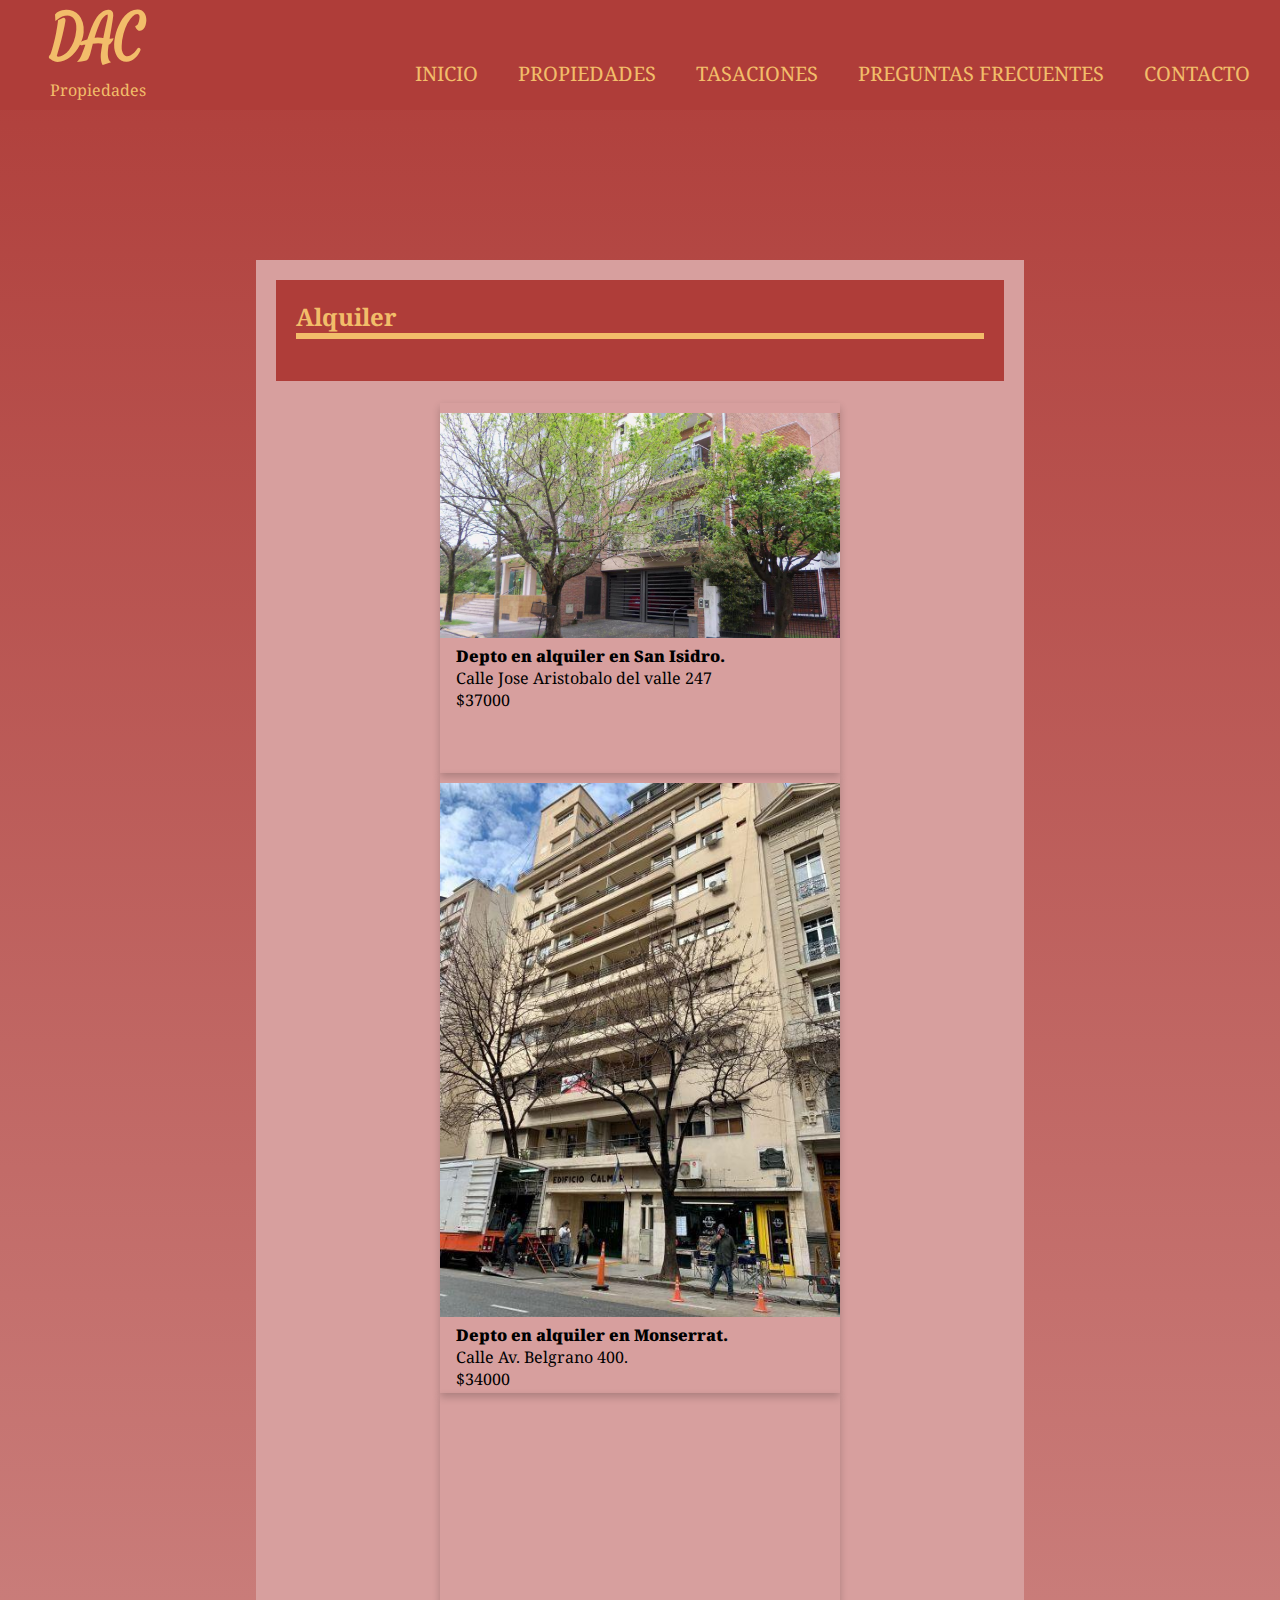
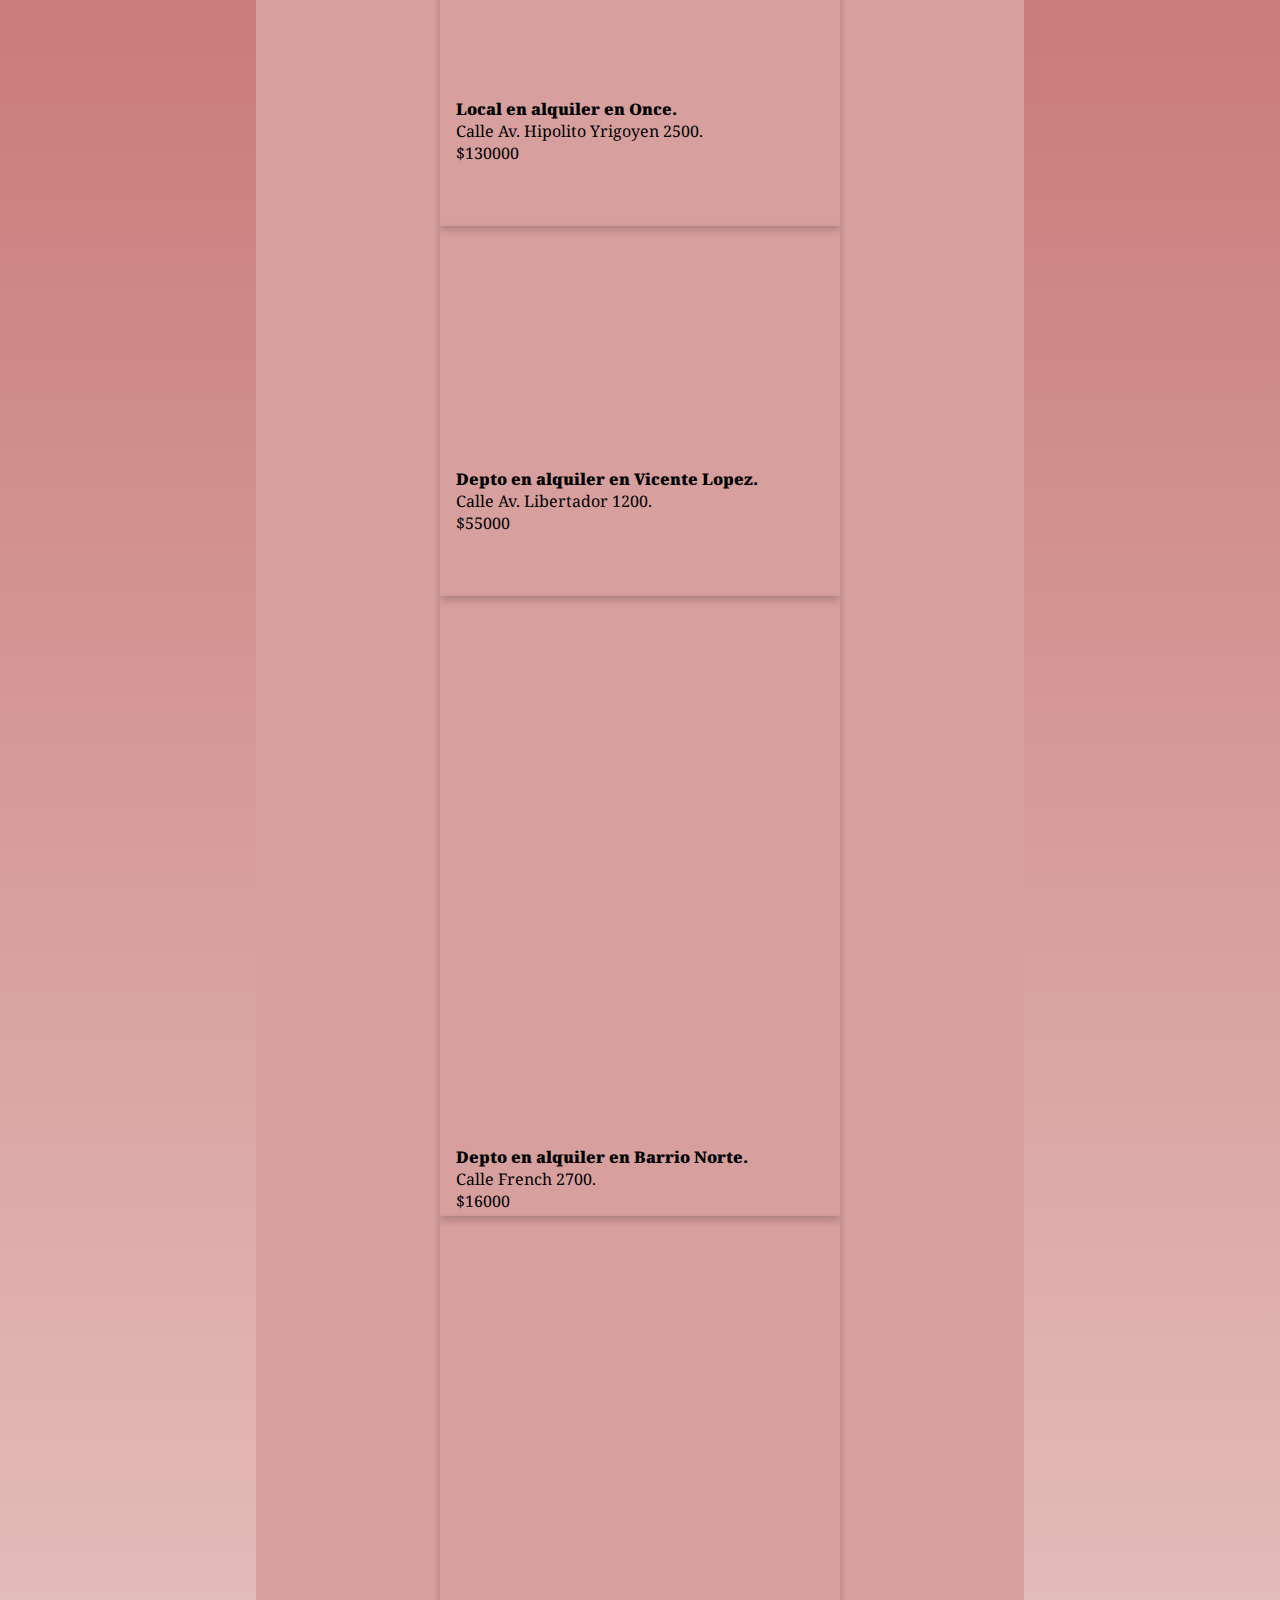
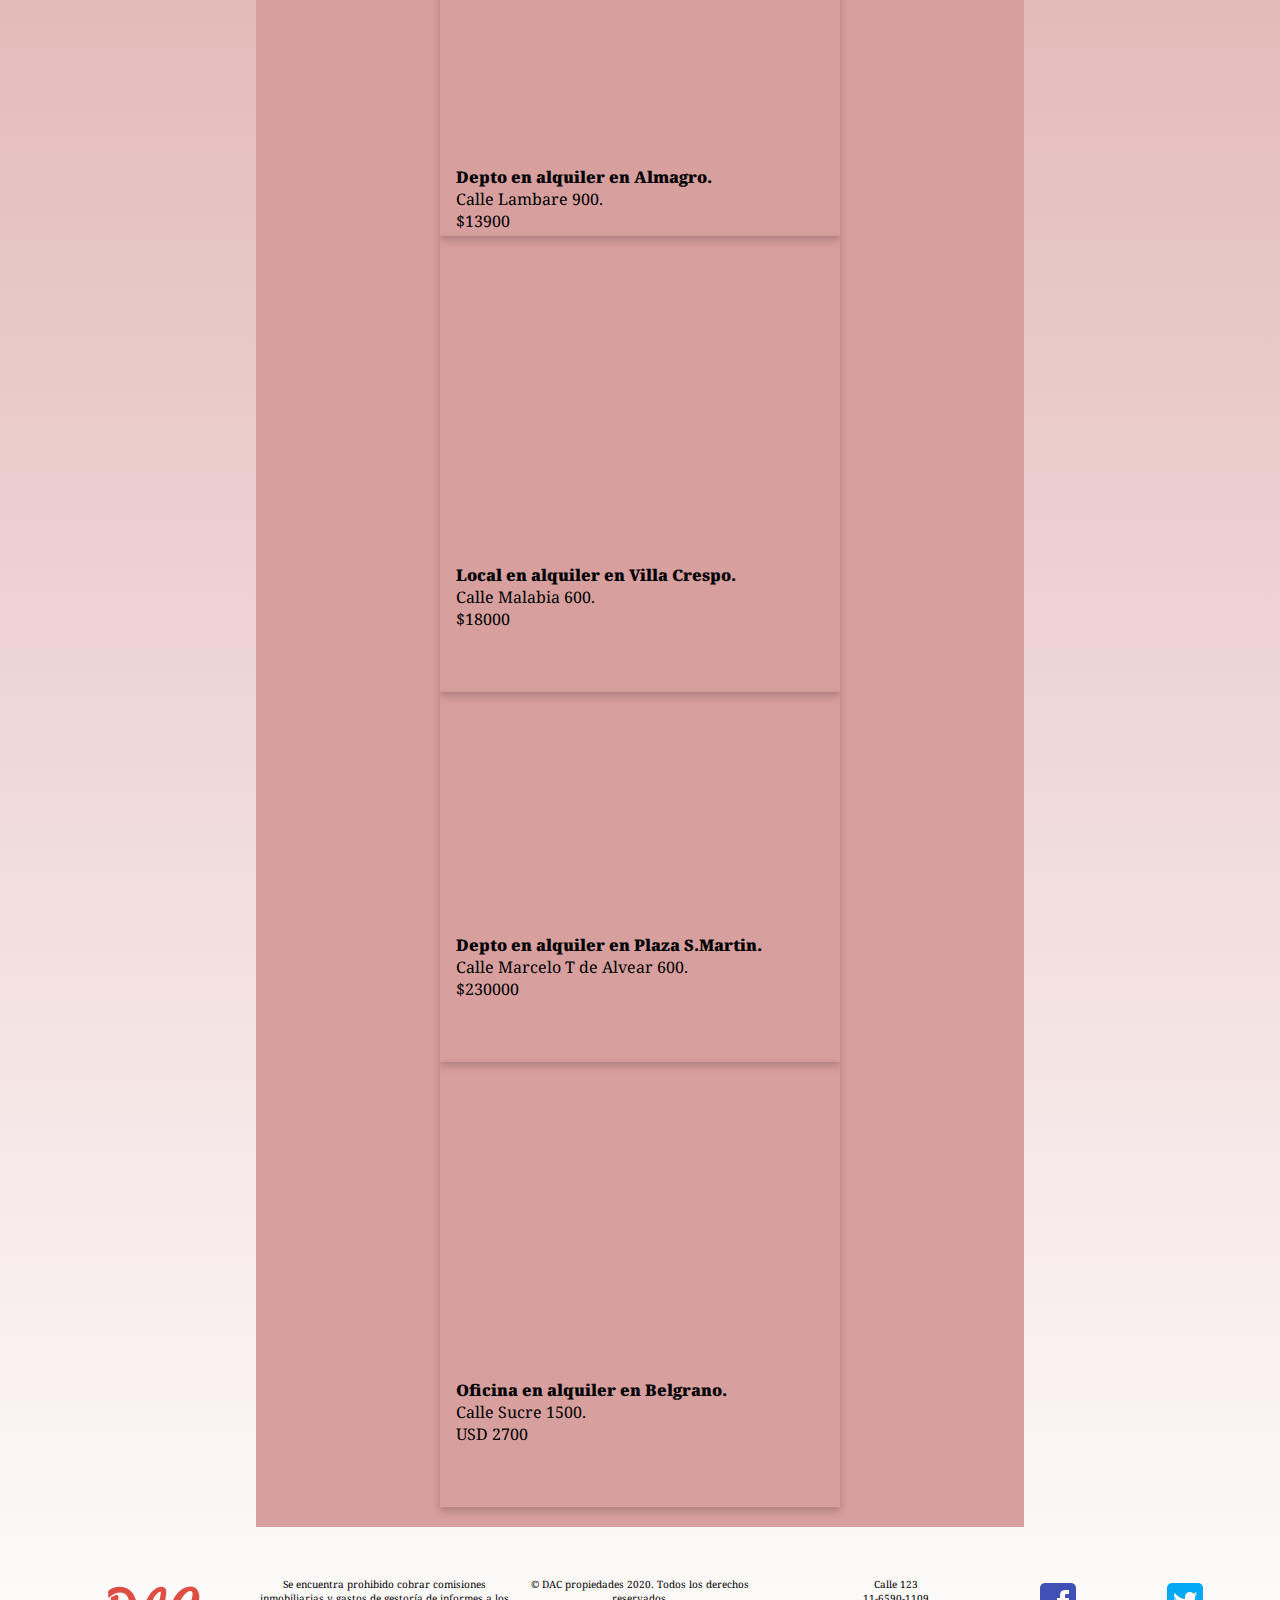
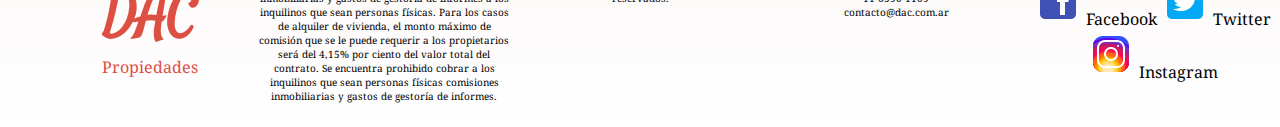
<file: views/alquiler.html>
<!DOCTYPE html>
<html lang="es">
<head>
    <meta charset="UTF-8">
    <meta name="viewport" content="width=device-width, initial-scale=1.0">
    <meta name="description" content="Inmobiliaria: casas, departamentos y locales en alquiler y venta con fotos">
    <meta name="keywords" content="INMOBILIARIA, PROPIEDADES, ALQUILER, VENTA, TASACIONES, CASA, DEPARTAMENTO, LOCAL, OFICINA">
    <title>DAC Propiedades</title>
    <link href="https://fonts.googleapis.com/css2?family=Noto+Serif&family=Satisfy&display=swap" rel="stylesheet">
    <link rel="stylesheet" href="https://cdnjs.cloudflare.com/ajax/libs/animate.css/4.0.0/animate.min.css"/>
    <link href="https://unpkg.com/aos@2.3.1/dist/aos.css" rel="stylesheet">
    <link rel="stylesheet" href="../css/style.css">
</head>
<body>
<div id="cuerpo">
    <header>
        <div id="titulo" class="animate__animated animate__backInDown">
            <h1 class="tituloLogo">DAC</h1>
            <label for="">Propiedades</label>
        </div>
        <nav>
            <ul>
            <li><a href="../index.html">Inicio</a></li>
            <li><a href="">Propiedades</a>
                <ul>
                    <li><a href="../views/alquiler.html">Alquiler</a></li>
                    <li><a href="../views/venta.html">Ventas</a></li>
                </ul>
            </li>
            <li><a href="../views/tasaciones.html">Tasaciones</a></li>
            <li><a href="../views/preguntas-frecuentes.html">Preguntas Frecuentes</a></li>
            <li><a href="../views/contacto.html">Contacto</a></li>
        </ul>
    </nav>   
</header>
<span class="fondo">
</span>
<main class="padding">
    <section class="padding colorPrincipal animate__animated animate__fadeIn">
        <h2>Alquiler</h2>
        <div class="linea"></div><br>
    </section>
    <br>
    <div>
        <div class="padreAlquilerVenta">
            <div class="card foto ">
                <img src="../imagenes/imagen-1-1.jpg" alt="Avatar" style="width:100%" data-aos="fade-right">
                <div class="container">
                    <h4><b>Depto en alquiler en San Isidro.</b></h4>
                    <p>Calle Jose Aristobalo del valle 247 <br>$37000</p>
                </div>
            </div>
            <div class="card foto ">
                <img src="../imagenes/imagen-1-2.jpg" alt="Avatar" style="width:100%" data-aos="fade-left">
                <div class="container">
                    <h4><b>Depto en alquiler en Monserrat.</b></h4>
                    <p>Calle Av. Belgrano 400. <br>$34000</p>
                </div>
            </div>
            <div class="card foto ">
                <img src="../imagenes/imagen-1-3.jpg" alt="Avatar" style="width:100%" data-aos="fade-right">
                <div class="container">
                    <h4><b>Local en alquiler en Once.</b></h4>
                    <p>Calle Av. Hipolito Yrigoyen 2500. <br>$130000</p>
                </div>
            </div>
            <div class="card foto ">
                <img src="../imagenes/imagen-1-4.jpg" alt="Avatar" style="width:100%" data-aos="fade-left">
                <div class="container">
                    <h4><b>Depto en alquiler en Vicente Lopez.</b></h4>
                    <p>Calle Av. Libertador 1200.  <br>$55000</p>
                </div>
            </div>
            <div class="card foto ">
                <img src="../imagenes/imagen-1-5.jpg" alt="Avatar" style="width:100%" data-aos="fade-right">
                <div class="container">
                    <h4><b>Depto en alquiler en Barrio Norte.</b></h4>
                    <p>Calle French 2700. <br>$16000</p>
                </div>
            </div>
            <div class="card foto ">
                <img src="../imagenes/imagen-1-6.jpg" alt="Avatar" style="width:100%" data-aos="fade-left">
                <div class="container">
                    <h4><b>Depto en alquiler en Almagro.</b></h4>
                    <p>Calle Lambare 900. <br>$13900</p>
                </div>
            </div>
            <div class="card foto ">
                <img src="../imagenes/imagen-1-7.jpg" alt="Avatar" style="width:100%" data-aos="fade-right">
                <div class="container">
                    <h4><b>Local en alquiler en Villa Crespo. </b></h4>
                    <p>Calle Malabia 600. <br>$18000</p>
                </div>
            </div>
            <div class="card foto ">
                <img src="../imagenes/imagen-1-8.jpg" alt="Avatar" style="width:100%" data-aos="fade-left">
                <div class="container">
                    <h4><b>Depto en alquiler en Plaza S.Martin.</b></h4>
                    <p>Calle Marcelo T de Alvear 600.   <br>$230000</p>
                </div>
            </div>
            <div class="card foto ">
                <img src="../imagenes/imagen-1-9.jpg" alt="Avatar" style="width:100%" data-aos="fade-right">
                <div class="container">
                    <h4><b>Oficina en alquiler en Belgrano.</b></h4>
                    <p>Calle Sucre 1500.   <br>USD 2700</p>
                </div>
            </div>
        </div>
    </div>
</main>
<footer class="padreFooter">
    <div>
        <div id="tituloFooter">
            <h1 class="tituloLogo">DAC</h1>
            <label for="">Propiedades</label>
        </div>
    </div>
    <div>
        <p>Se encuentra prohibido cobrar comisiones inmobiliarias y gastos de gestoría de informes a los inquilinos que sean personas físicas. Para los casos de alquiler de vivienda, el monto máximo de comisión que se le puede requerir a los propietarios será del 4,15% por ciento del valor total del contrato. Se encuentra prohibido cobrar a los inquilinos que sean personas físicas comisiones inmobiliarias y gastos de gestoría de informes.</p>
    </div>
    <div>
        <p>© DAC propiedades 2020. Todos los derechos reservados.</p>
    </div>
    <div>
       <p>Calle 123<br>
        11-6590-1109<br>
        contacto@dac.com.ar<br></p>
    </div>
    <div>
        <img src="../imagenes/iconos/facebook.png" alt="facebook">     
        <label for="">Facebook</label>      
        <img src="../imagenes/iconos/twitter.png" alt="twitter">
        <label for="">Twitter</label>
        <img src="../imagenes/iconos/instagram.png" alt="instagram">
        <label for="">Instagram</label>
    </div>
</footer>
</div>
<script src="https://unpkg.com/aos@2.3.1/dist/aos.js"></script>
<script>
    AOS.init({
        offset: 100,
        duration: 800
    });
</script>
</body>
</html>
</file>
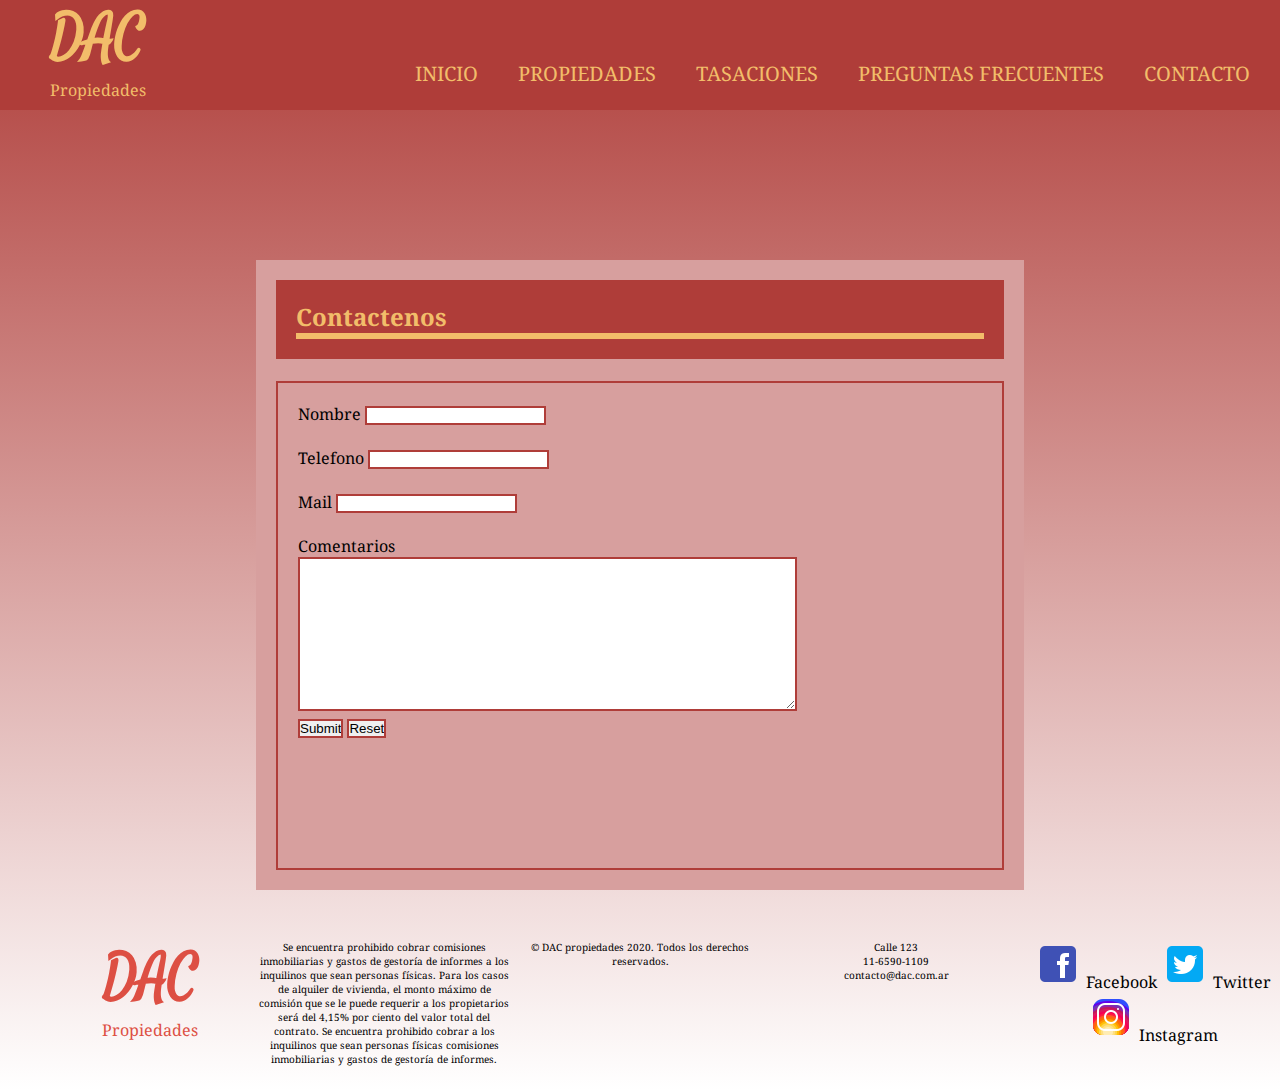
<file: views/contacto.html>
<!DOCTYPE html>
<html lang="es">
<head>
    <meta charset="UTF-8">
    <meta name="viewport" content="width=device-width, initial-scale=1.0">
    <meta name="description" content="Inmobiliaria: casas, departamentos y locales en alquiler y venta con fotos">
    <meta name="keywords" content="INMOBILIARIA, PROPIEDADES, ALQUILER, VENTA, TASACIONES, CASA, DEPARTAMENTO, LOCAL, OFICINA">
    <title>DAC Propiedades</title>
    <link href="https://fonts.googleapis.com/css2?family=Noto+Serif&family=Satisfy&display=swap" rel="stylesheet">
    <link rel="stylesheet" href="https://cdnjs.cloudflare.com/ajax/libs/animate.css/4.0.0/animate.min.css"/>
    <link rel="stylesheet" href="../css/style.css">
</head>
<body>
<div id="cuerpo">
    <header>
        <div id="titulo" class="animate__animated animate__backInDown">
            <h1 class="tituloLogo">DAC</h1>
            <label for="">Propiedades</label>
        </div>
        <nav>
            <ul>
                <li><a href="../index.html">Inicio</a></li>
                <li><a href="">Propiedades</a>
                    <ul>
                        <li><a href="../views/alquiler.html">Alquiler</a></li>
                        <li><a href="../views/venta.html">Ventas</a></li>
                    </ul>
                </li>
                <li><a href="../views/tasaciones.html">Tasaciones</a></li>
                <li><a href="../views/preguntas-frecuentes.html">Preguntas Frecuentes</a></li>
                <li><a href="../views/contacto.html">Contacto</a></li>
            </ul>
        </nav>    
    </header>
<span class="fondo">
</span>
<main>
    <div class="padding animate__animated animate__fadeIn">
        <section class="padding colorPrincipal">
            <h2>Contactenos</h2>
            <div class="linea"></div>
        </section><br>
        <div class="caja padding">
            <form action="">
                <label for="nombre">Nombre</label>
                <input type="text" id="nombre"><br><br>
                <label for="telefono">Telefono</label>
                <input type="tel" id="telefono"><br><br>
                <label for="mail">Mail</label>
                <input type="email" id="mail"><br><br>
                <label for="comentario">Comentarios</label><br>
                <textarea name="" id="comentario" cols="60" rows="10"></textarea><br>
                <input type="submit">
                <input type="reset">
            </form><br><br><br><br><br>
        </div>
    </div>
</main>
<footer class="padreFooter">
    <div>
        <div id="tituloFooter">
            <h1 class="tituloLogo">DAC</h1>
            <label for="">Propiedades</label>
        </div>
    </div>
    <div>
        <p>Se encuentra prohibido cobrar comisiones inmobiliarias y gastos de gestoría de informes a los inquilinos que sean personas físicas. Para los casos de alquiler de vivienda, el monto máximo de comisión que se le puede requerir a los propietarios será del 4,15% por ciento del valor total del contrato. Se encuentra prohibido cobrar a los inquilinos que sean personas físicas comisiones inmobiliarias y gastos de gestoría de informes.</p>
    </div>
    <div>
        <p>© DAC propiedades 2020. Todos los derechos reservados.</p>
    </div>
    <div>
       <p>Calle 123<br>
        11-6590-1109<br>
        contacto@dac.com.ar<br></p>
    </div>
    <div>
        <img src="../imagenes/iconos/facebook.png" alt="facebook">     
        <label for="">Facebook</label>      
        <img src="../imagenes/iconos/twitter.png" alt="twitter">
        <label for="">Twitter</label>
        <img src="../imagenes/iconos/instagram.png" alt="instagram">
        <label for="">Instagram</label>
    </div>
</footer>
</div>
</body>
</html>
</file>
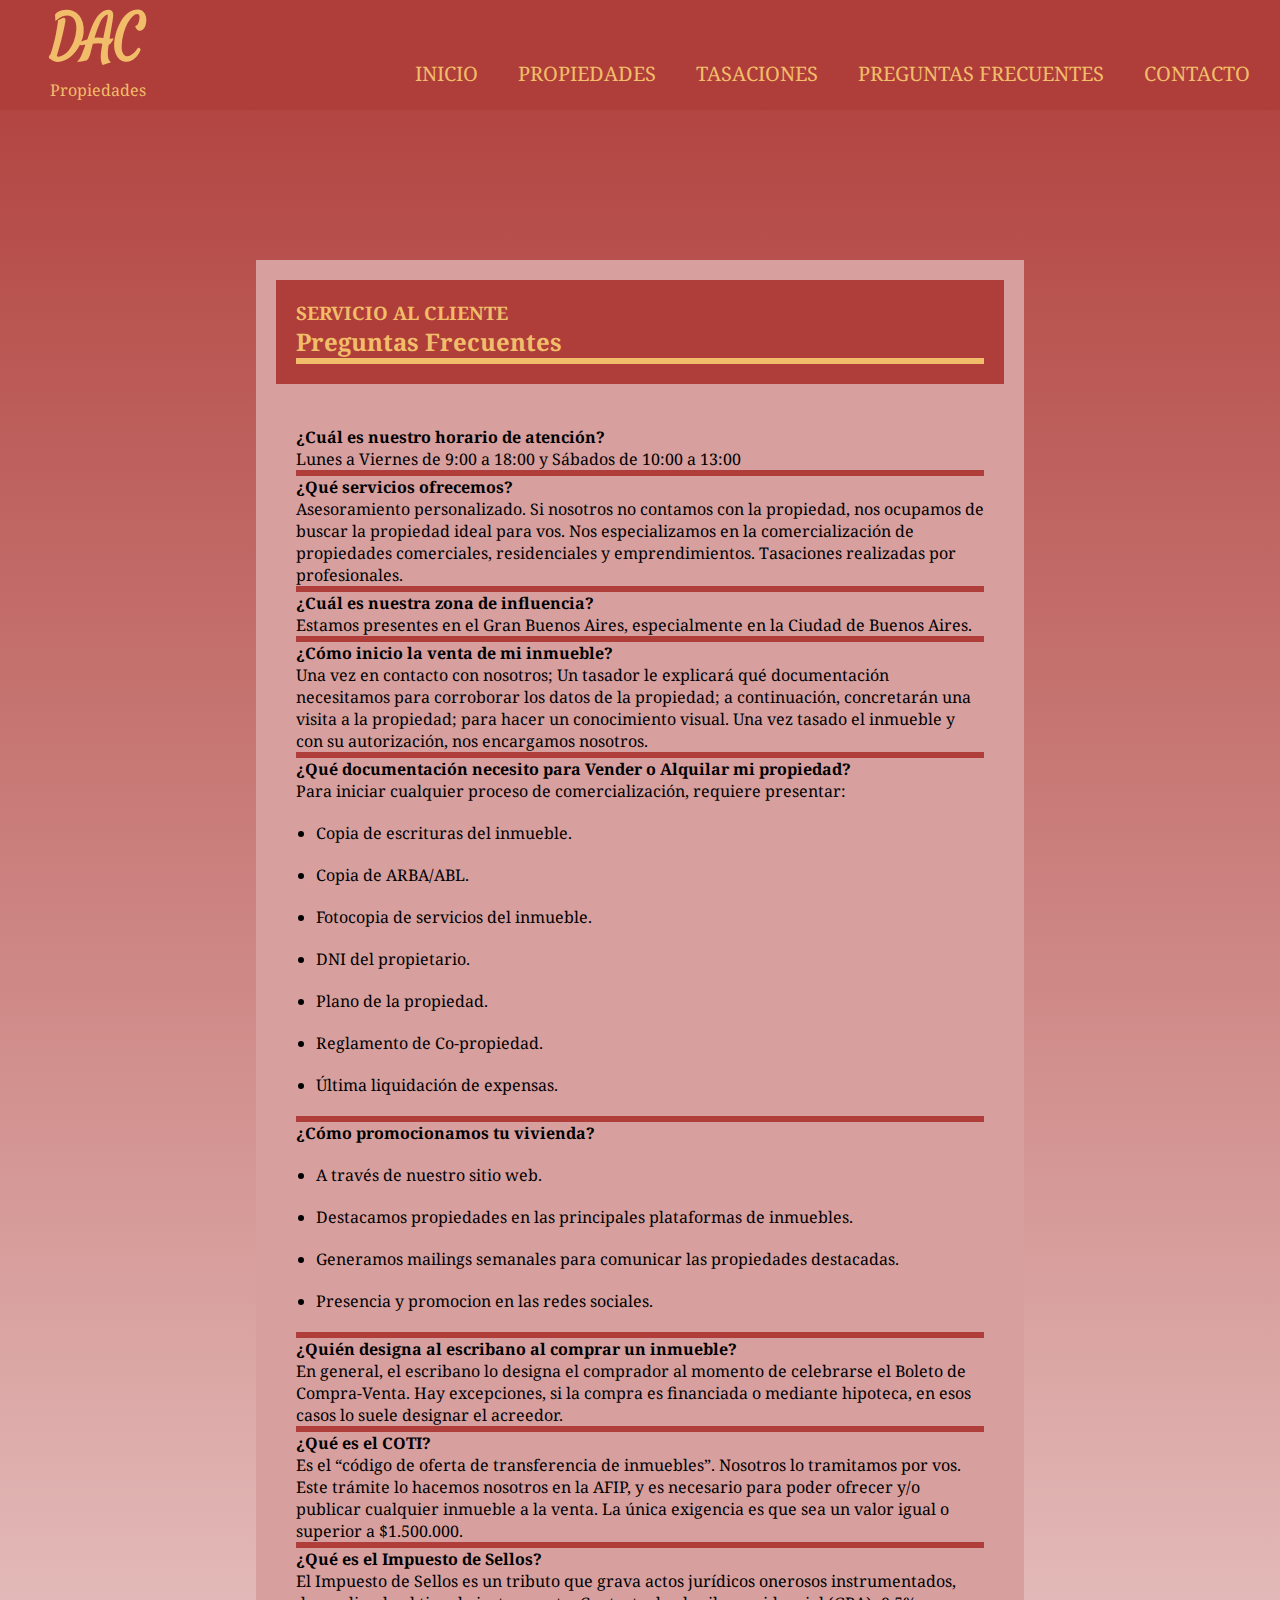
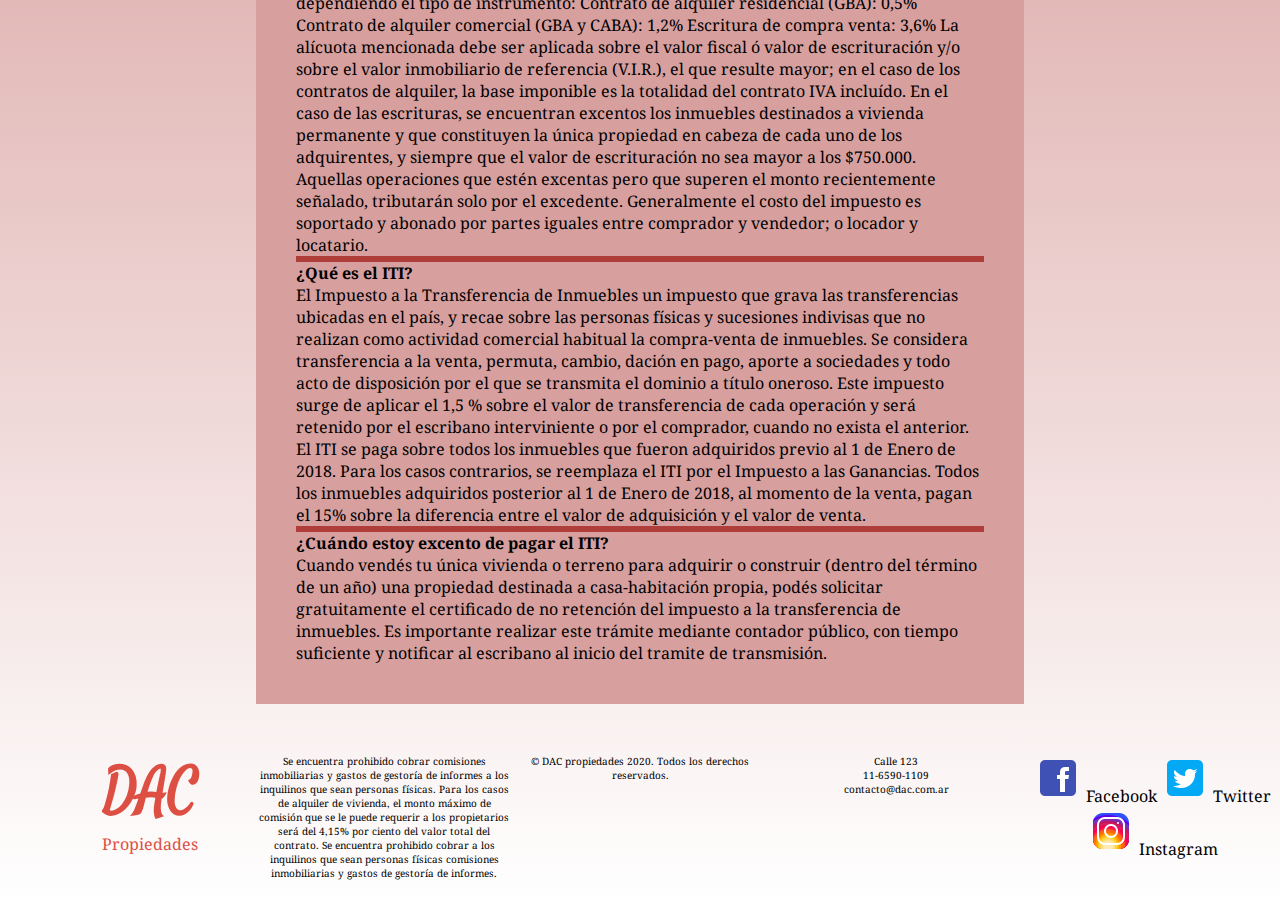
<file: views/preguntas-frecuentes.html>
<!DOCTYPE html>
<html lang="es">
<head>
    <meta charset="UTF-8">
    <meta name="viewport" content="width=device-width, initial-scale=1.0">
    <meta name="description" content="Inmobiliaria: casas, departamentos y locales en alquiler y venta con fotos">
    <meta name="keywords" content="INMOBILIARIA, PROPIEDADES, ALQUILER, VENTA, TASACIONES, CASA, DEPARTAMENTO, LOCAL, OFICINA">
    <title>DAC Propiedades</title>
    <link href="https://fonts.googleapis.com/css2?family=Noto+Serif&family=Satisfy&display=swap" rel="stylesheet">
    <link rel="stylesheet" href="https://cdnjs.cloudflare.com/ajax/libs/animate.css/4.0.0/animate.min.css"/>
    <link href="https://unpkg.com/aos@2.3.1/dist/aos.css" rel="stylesheet">
    <link rel="stylesheet" href="../css/style.css">
</head>
<body>
<div id="cuerpo">
    <header>
        <div id="titulo" class="animate__animated animate__backInDown">
            <h1 class="tituloLogo">DAC</h1>
            <label for="">Propiedades</label>
        </div>
        <nav>
            <ul>
            <li><a href="../index.html">Inicio</a></li>
            <li><a href="">Propiedades</a>
                <ul>
                    <li><a href="../views/alquiler.html">Alquiler</a></li>
                    <li><a href="../views/venta.html">Ventas</a></li>
                </ul>
            </li>
            <li><a href="../views/tasaciones.html">Tasaciones</a></li>
            <li><a href="../views/preguntas-frecuentes.html">Preguntas Frecuentes</a></li>
            <li><a href="../views/contacto.html">Contacto</a></li>
        </ul>
    </nav>   
</header>
<span class="fondo">
</span>
<main>
    <div class="padding">
        <section class="padding colorPrincipal animate__animated animate__fadeIn">
            <h3>SERVICIO AL CLIENTE</h3>
            <h2>Preguntas Frecuentes</h2>
            <div class="linea"></div>
        </section><br>
        <section class="padding cajaPreguntasFrecuentes">
            <h4>¿Cuál es nuestro horario de atención?</h4>
            <p>Lunes a Viernes de 9:00 a 18:00 y Sábados de 10:00 a 13:00</p>
            <div class="lineaSecundaria"></div>
            <h4>¿Qué servicios ofrecemos?</h4>
            <p>Asesoramiento personalizado. Si nosotros no contamos con la propiedad, nos ocupamos de buscar la propiedad ideal para vos. Nos especializamos en la comercialización de propiedades comerciales, residenciales y emprendimientos. Tasaciones realizadas por profesionales.</p>
            <div class="lineaSecundaria"></div>
            <h4>¿Cuál es nuestra zona de influencia?</h4>
            <p>Estamos presentes en el Gran Buenos Aires, especialmente en la Ciudad de Buenos Aires.</p>
            <div class="lineaSecundaria"></div>
            <h4>¿Cómo inicio la venta de mi inmueble?</h4>
            <p>Una vez en contacto con nosotros; Un tasador le explicará qué documentación necesitamos para corroborar los datos de la propiedad; a continuación, concretarán una visita a la propiedad; para hacer un conocimiento visual. Una vez tasado el inmueble y con su autorización, nos encargamos nosotros.</p>
            <div class="lineaSecundaria"></div>
            <h4>¿Qué documentación necesito para Vender o Alquilar mi propiedad?</h4>
            <p>Para iniciar cualquier proceso de comercialización, requiere presentar:</p>
            <ul>
                <li>Copia de escrituras del inmueble.</li>
                <li>Copia de ARBA/ABL.</li>
                <li>Fotocopia de servicios del inmueble.</li>
                <li>DNI del propietario.</li>
                <li>Plano de la propiedad.</li>
                <li>Reglamento de Co-propiedad.</li>
                <li>Última liquidación de expensas.</li>
            </ul>
            <div class="lineaSecundaria"></div>
            <h4>¿Cómo promocionamos tu vivienda?</h4>
            <ul>
                <li>A través de nuestro sitio web.</li>
                <li>Destacamos propiedades en las principales plataformas de inmuebles.</li>
                <li>Generamos mailings semanales para comunicar las propiedades destacadas.</li>
                <li>Presencia y promocion en las redes sociales.</li>
            </ul>
            <div class="lineaSecundaria"></div>
            <h4>¿Quién designa al escribano al comprar un inmueble?</h4>
            <p>En general, el escribano lo designa el comprador al momento de celebrarse el Boleto de Compra-Venta. Hay excepciones, si la compra es financiada o mediante hipoteca, en esos casos lo suele designar el acreedor.</p>
            <div class="lineaSecundaria"></div>
            <h4>¿Qué es el COTI?</h4>
            <p>Es el “código de oferta de transferencia de inmuebles”. Nosotros lo tramitamos por vos. Este trámite lo hacemos nosotros en la AFIP, y es necesario para poder ofrecer y/o publicar cualquier inmueble a la venta. La única exigencia es que sea un valor igual o superior a $1.500.000.</p>
            <div class="lineaSecundaria"></div>
            <h4>¿Qué es el Impuesto de Sellos?</h4>
            <p>El Impuesto de Sellos es un tributo que grava actos jurídicos onerosos instrumentados, dependiendo el tipo de instrumento:
                Contrato de alquiler residencial (GBA): 0,5%
                Contrato de alquiler comercial (GBA y CABA): 1,2%
                Escritura de compra venta: 3,6%
                La alícuota mencionada debe ser aplicada sobre el valor fiscal ó valor de escrituración y/o sobre el valor inmobiliario de referencia (V.I.R.), el que resulte mayor; en el caso de los contratos de alquiler, la base imponible es la totalidad del contrato IVA incluído.
                En el caso de las escrituras, se encuentran excentos los inmuebles destinados a vivienda permanente y que constituyen la única propiedad en cabeza de cada uno de los adquirentes, y siempre que el valor de escrituración no sea mayor a los $750.000. Aquellas operaciones que estén excentas pero que superen el monto recientemente señalado, tributarán solo por el excedente.
                Generalmente el costo del impuesto es soportado y abonado por partes iguales entre comprador y vendedor; o locador y locatario.</p>
            <div class="lineaSecundaria"></div>
            <h4>¿Qué es el ITI?</h4>
            <p>El Impuesto a la Transferencia de Inmuebles un impuesto que grava las transferencias ubicadas en el país, y recae sobre las personas físicas y sucesiones indivisas que no realizan como actividad comercial habitual la compra-venta de inmuebles. Se considera transferencia a la venta, permuta, cambio, dación en pago, aporte a sociedades y todo acto de disposición por el que se transmita el dominio a título oneroso. Este impuesto surge de aplicar el 1,5 % sobre el valor de transferencia de cada operación y será retenido por el escribano interviniente o por el comprador, cuando no exista el anterior. El ITI se paga sobre todos los inmuebles que fueron adquiridos previo al 1 de Enero de 2018. Para los casos contrarios, se reemplaza el ITI por el Impuesto a las Ganancias. Todos los inmuebles adquiridos posterior al 1 de Enero de 2018, al momento de la venta, pagan el 15% sobre la diferencia entre el valor de adquisición y el valor de venta.</p>
            <div class="lineaSecundaria"></div>
            <h4>¿Cuándo estoy excento de pagar el ITI?</h4>
            <p>Cuando vendés tu única vivienda o terreno para adquirir o construir (dentro del término de un año) una propiedad destinada a casa-habitación propia, podés solicitar gratuitamente el certificado de no retención del impuesto a la transferencia de inmuebles. Es importante realizar este trámite mediante contador público, con tiempo suficiente y notificar al escribano al inicio del tramite de transmisión.</p>
        </sectiion>
    </div>
</main>
<footer class="padreFooter">
    <div>
        <div id="tituloFooter">
            <h1 class="tituloLogo">DAC</h1>
            <label for="">Propiedades</label>
        </div>
    </div>
    <div>
        <p>Se encuentra prohibido cobrar comisiones inmobiliarias y gastos de gestoría de informes a los inquilinos que sean personas físicas. Para los casos de alquiler de vivienda, el monto máximo de comisión que se le puede requerir a los propietarios será del 4,15% por ciento del valor total del contrato. Se encuentra prohibido cobrar a los inquilinos que sean personas físicas comisiones inmobiliarias y gastos de gestoría de informes.</p>
    </div>
    <div>
        <p>© DAC propiedades 2020. Todos los derechos reservados.</p>
    </div>
    <div>
       <p>Calle 123<br>
        11-6590-1109<br>
        contacto@dac.com.ar<br></p>
    </div>
    <div>
        <img src="../imagenes/iconos/facebook.png" alt="facebook">     
        <label for="">Facebook</label>      
        <img src="../imagenes/iconos/twitter.png" alt="twitter">
        <label for="">Twitter</label>
        <img src="../imagenes/iconos/instagram.png" alt="instagram">
        <label for="">Instagram</label>
    </div>
</footer>
</div>
</body>
</html>
</file>
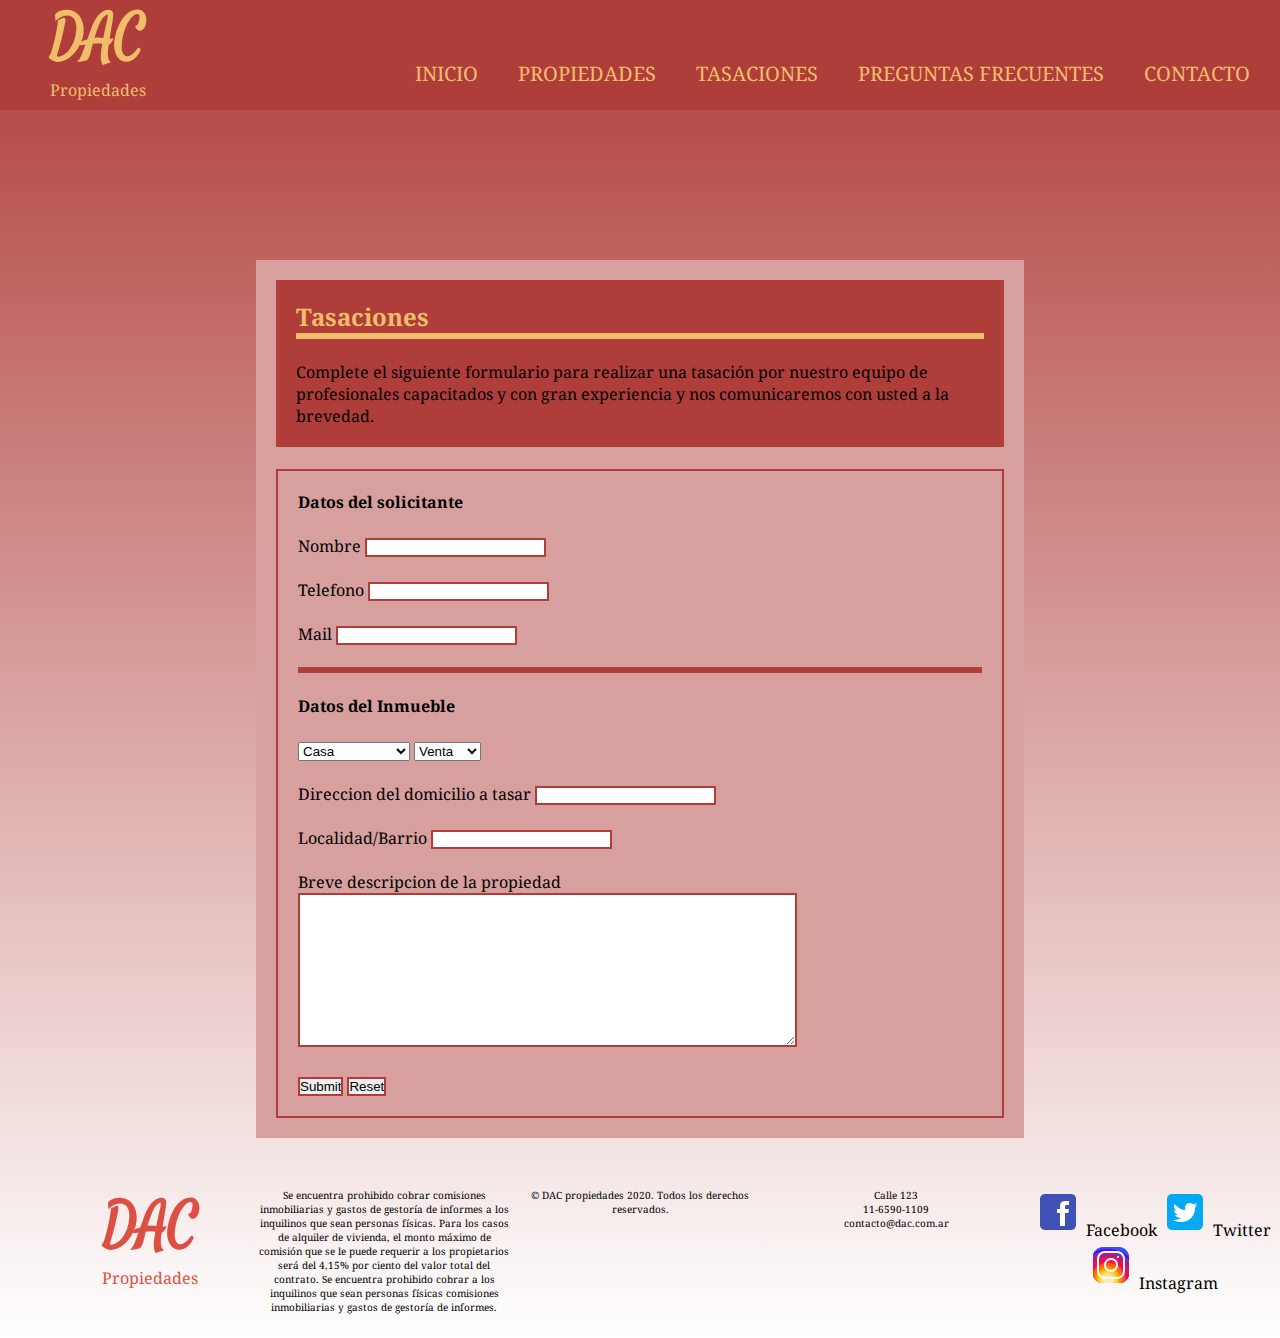
<file: views/tasaciones.html>
<!DOCTYPE html>
<html lang="es">
<head>
    <meta charset="UTF-8">
    <meta name="viewport" content="width=device-width, initial-scale=1.0">
    <meta name="description" content="Inmobiliaria: casas, departamentos y locales en alquiler y venta con fotos">
    <meta name="keywords" content="INMOBILIARIA, PROPIEDADES, ALQUILER, VENTA, TASACIONES, CASA, DEPARTAMENTO, LOCAL, OFICINA">
    <title>DAC Propiedades</title>
    <link href="https://fonts.googleapis.com/css2?family=Noto+Serif&family=Satisfy&display=swap" rel="stylesheet">
    <link rel="stylesheet" href="https://cdnjs.cloudflare.com/ajax/libs/animate.css/4.0.0/animate.min.css"/>
    <link rel="stylesheet" href="../css/style.css">
</head>
<body>
<div id="cuerpo">
    <header>
        <div id="titulo" class="animate__animated animate__backInDown">
            <h1 class="tituloLogo">DAC</h1>
            <label for="">Propiedades</label>
        </div>
        <nav>
            <ul>
            <li><a href="../index.html">Inicio</a></li>
            <li><a href="">Propiedades</a>
                <ul>
                    <li><a href="../views/alquiler.html">Alquiler</a></li>
                    <li><a href="../views/venta.html">Ventas</a></li>
                </ul>
            </li>
            <li><a href="../views/tasaciones.html">Tasaciones</a></li>
            <li><a href="../views/preguntas-frecuentes.html">Preguntas Frecuentes</a></li>
            <li><a href="../views/contacto.html">Contacto</a></li>
        </ul>
    </nav>   
</header>
<span class="fondo">
</span>
<main>
    <div class="padding">
        <section class="padding colorPrincipal animate__animated animate__fadeIn">
            <h2>Tasaciones</h2>
            <div class="linea"></div><br>
            <p>Complete el siguiente formulario para realizar una tasación por nuestro equipo de profesionales capacitados y con gran experiencia y nos comunicaremos con usted a la brevedad.</p>
        </section><br>
        <section class="padding caja"> 
            <form action="">
                <h4>Datos del solicitante</h4><br>
                <label for="nombre">Nombre</label>
                <input type="text" id="nombre"><br><br>
                <label for="telefono">Telefono</label>
                <input type="tel" id="telefono"><br><br>
                <label for="mail">Mail</label>
                <input type="email" id="mail"><br><br>
                <div class="lineaSecundaria"></div><br>
                <h4>Datos del Inmueble</h4><br>
                <select name="propiedad" id="">
                    <option value="casa">Casa</option>
                    <option value="departamento">Departamento</option>
                    <option value="ph">PH</option>
                    <option value="lote">Lote</option>
                    <option value="loteComercial">Lote Comercial</option>
                    <option value="oficina">Oficina</option>
                    <option value="otro">Otro</option>
                </select>
                <select name="operacion" id="">
                    <option value="venta">Venta</option>
                    <option value="alquiler">Alquiler</option>
                </select><br><br>
                <label for="domicilio">Direccion del domicilio a tasar</label>
                <input type="text" id="domicilio"><br><br>
                <label for="localidad">Localidad/Barrio</label>
                <input type="text" id="localidad"><br><br>
                <label for="descripcion">Breve descripcion de la propiedad</label><br>
                <textarea name="" id="descripcion" cols="60" rows="10"></textarea><br><br>
                <input type="submit">
                <input type="reset">
            </form>
        </section>
    </div>
</main>
<footer class="padreFooter">
    <div>
        <div id="tituloFooter">
            <h1 class="tituloLogo">DAC</h1>
            <label for="">Propiedades</label>
        </div>
    </div>
    <div>
        <p>Se encuentra prohibido cobrar comisiones inmobiliarias y gastos de gestoría de informes a los inquilinos que sean personas físicas. Para los casos de alquiler de vivienda, el monto máximo de comisión que se le puede requerir a los propietarios será del 4,15% por ciento del valor total del contrato. Se encuentra prohibido cobrar a los inquilinos que sean personas físicas comisiones inmobiliarias y gastos de gestoría de informes.</p>
    </div>
    <div>
        <p>© DAC propiedades 2020. Todos los derechos reservados.</p>
    </div>
    <div>
       <p>Calle 123<br>
        11-6590-1109<br>
        contacto@dac.com.ar<br></p>
    </div>
    <div>
        <img src="../imagenes/iconos/facebook.png" alt="facebook">     
        <label for="">Facebook</label>      
        <img src="../imagenes/iconos/twitter.png" alt="twitter">
        <label for="">Twitter</label>
        <img src="../imagenes/iconos/instagram.png" alt="instagram">
        <label for="">Instagram</label>
    </div>
</footer>
</div>
</body>
</html>
</file>
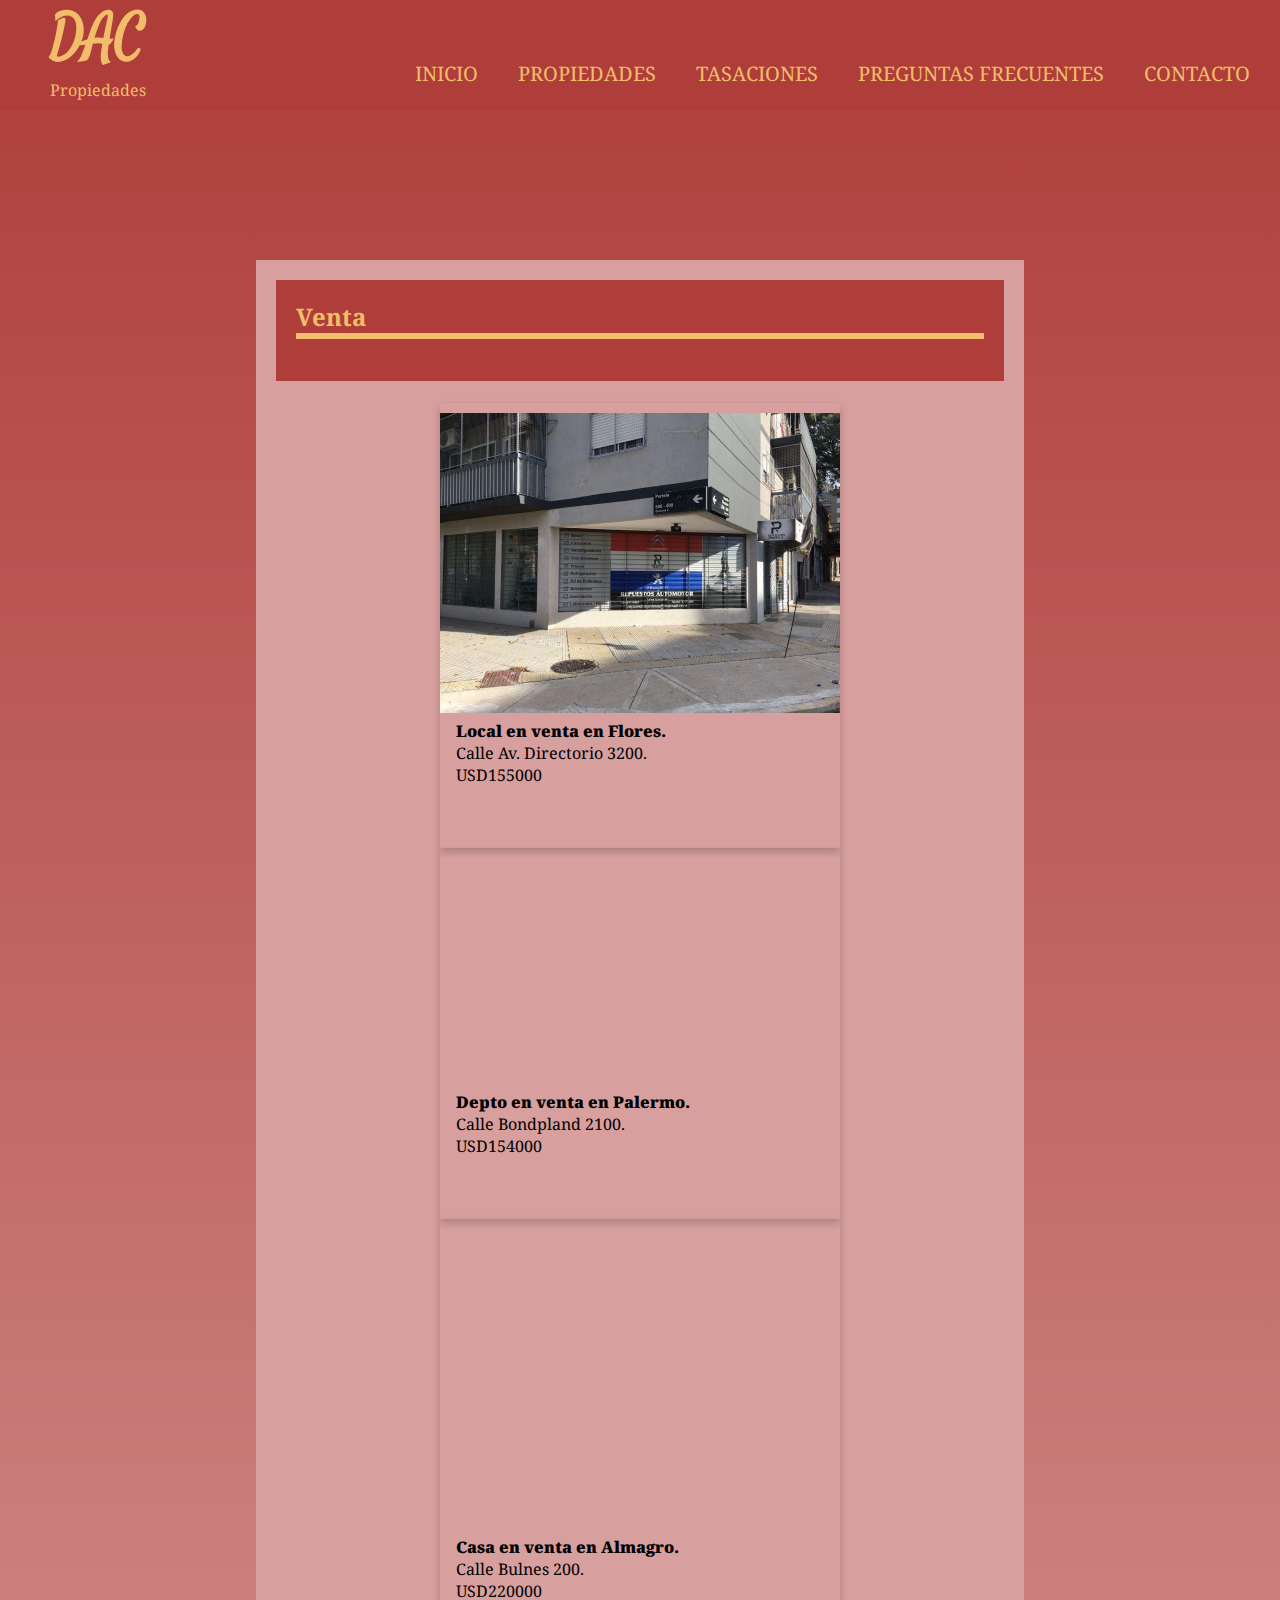
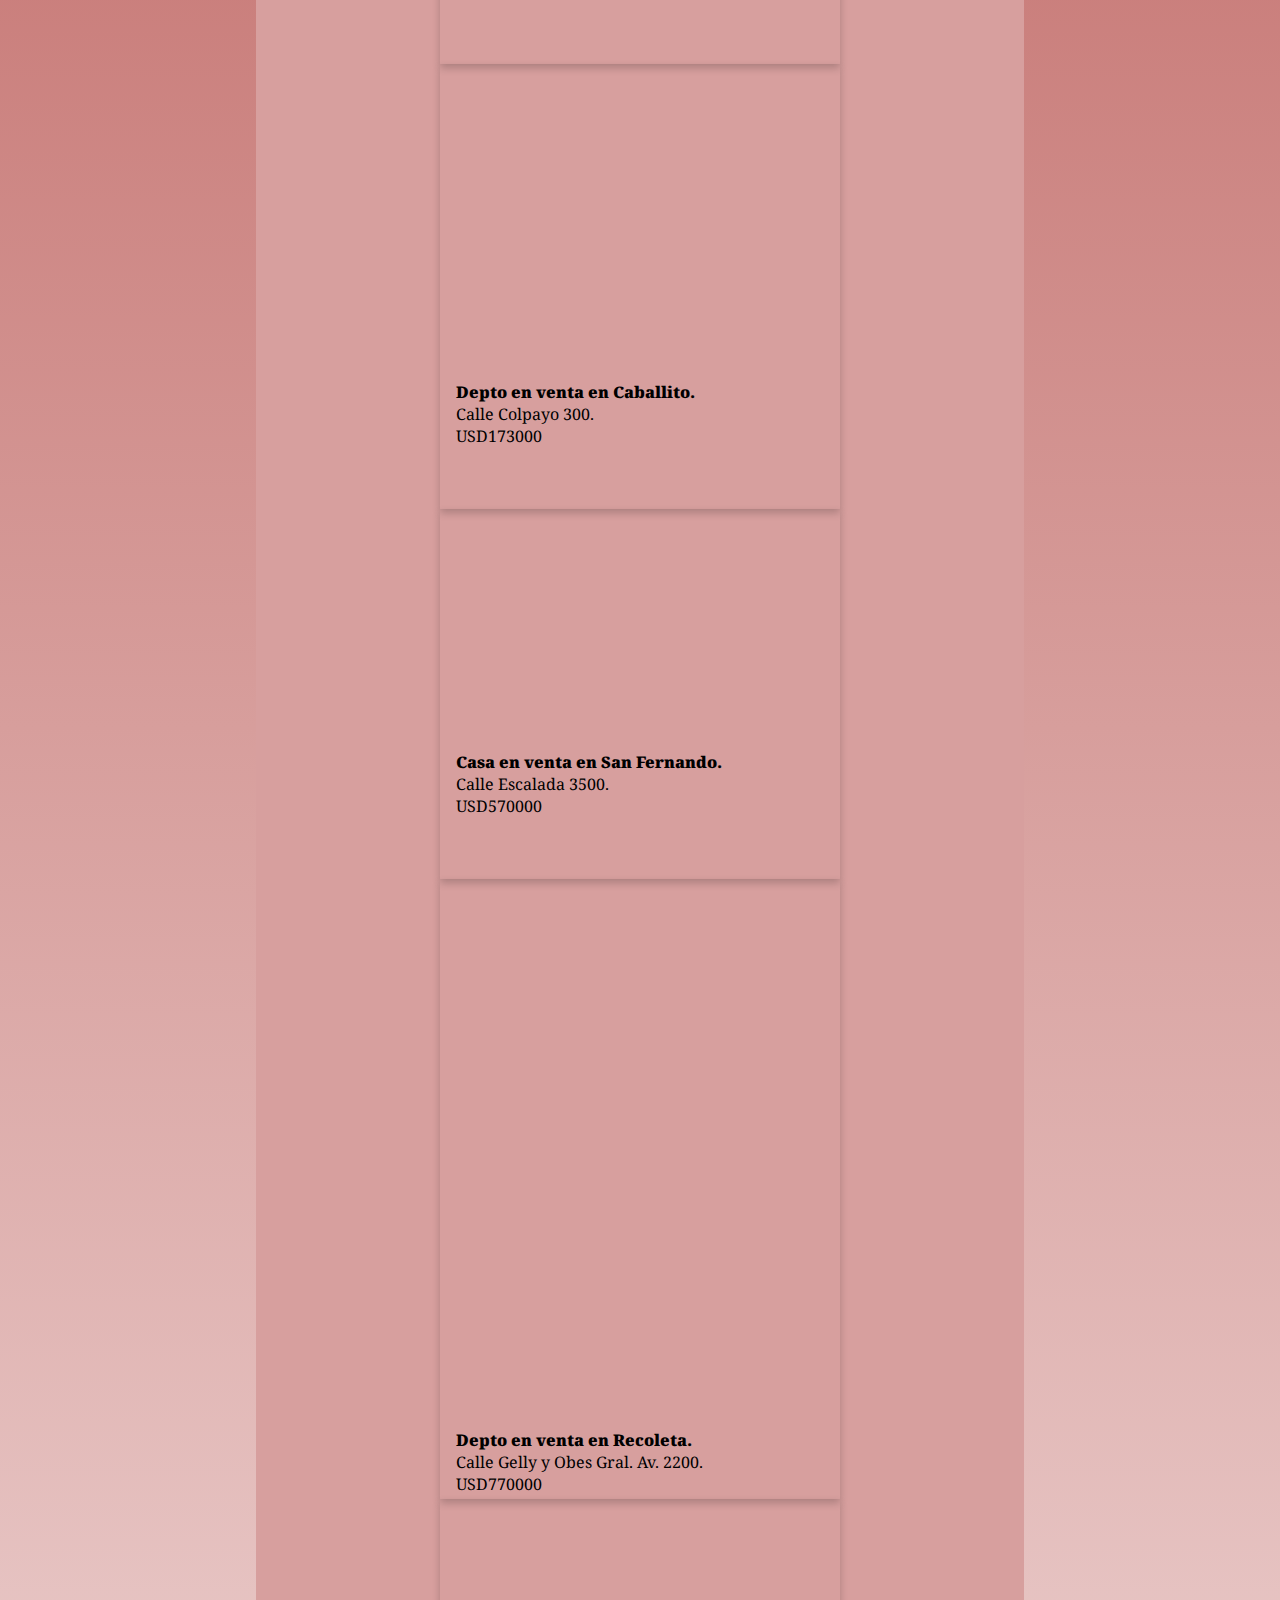
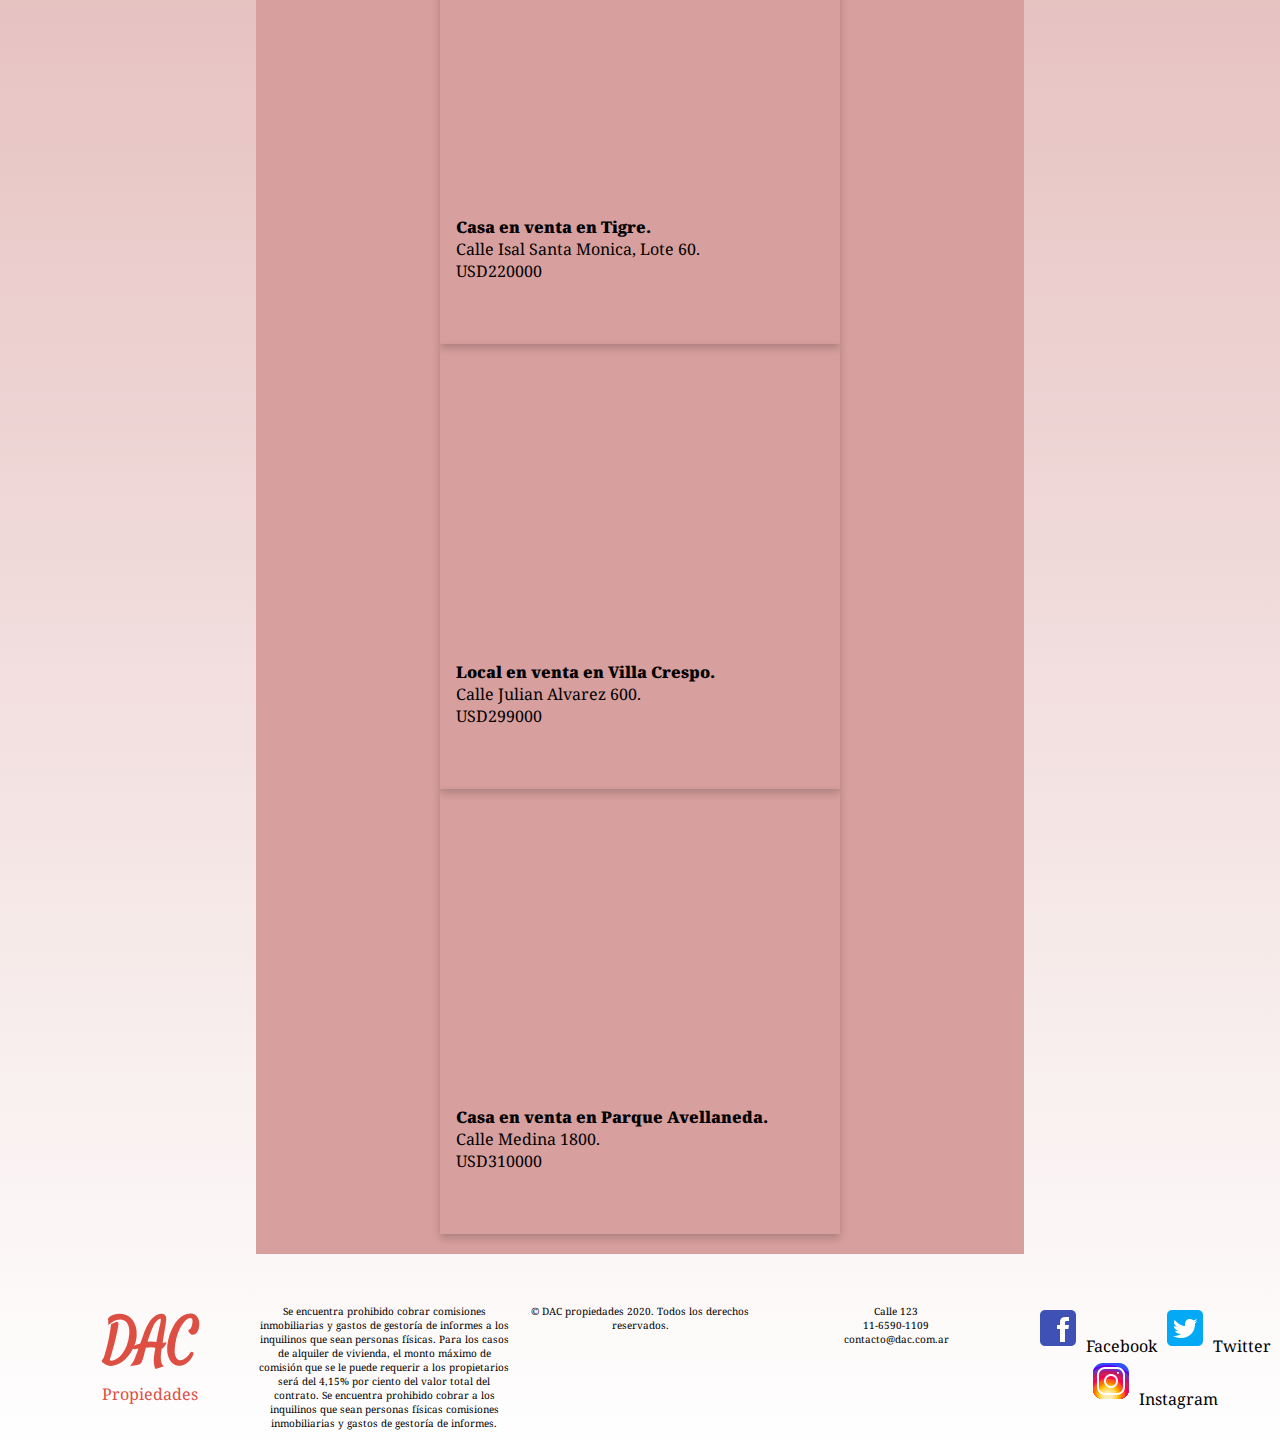
<file: views/venta.html>
<!DOCTYPE html>
<html lang="es">
<head>
    <meta charset="UTF-8">
    <meta name="viewport" content="width=device-width, initial-scale=1.0">
    <meta name="description" content="Inmobiliaria: casas, departamentos y locales en alquiler y venta con fotos">
    <meta name="keywords" content="INMOBILIARIA, PROPIEDADES, ALQUILER, VENTA, TASACIONES, CASA, DEPARTAMENTO, LOCAL, OFICINA">
    <title>DAC Propiedades</title>
    <link href="https://fonts.googleapis.com/css2?family=Noto+Serif&family=Satisfy&display=swap" rel="stylesheet">
    <link rel="stylesheet" href="https://cdnjs.cloudflare.com/ajax/libs/animate.css/4.0.0/animate.min.css"/>
    <link href="https://unpkg.com/aos@2.3.1/dist/aos.css" rel="stylesheet">
    <link rel="stylesheet" href="../css/style.css">
</head>
<body>
<div id="cuerpo">
    <header>
        <div id="titulo" class="animate__animated animate__backInDown">
            <h1 class="tituloLogo">DAC</h1>
            <label for="">Propiedades</label>
        </div>
        <nav>
            <ul>
            <li><a href="../index.html">Inicio</a></li>
            <li><a href="">Propiedades</a>
                <ul>
                    <li><a href="../views/alquiler.html">Alquiler</a></li>
                    <li><a href="../views/venta.html">Ventas</a></li>
                </ul>
            </li>
            <li><a href="../views/tasaciones.html">Tasaciones</a></li>
            <li><a href="../views/preguntas-frecuentes.html">Preguntas Frecuentes</a></li>
            <li><a href="../views/contacto.html">Contacto</a></li>
        </ul>
    </nav>   
</header>
<span class="fondo">
</span>
<main class="padding">
    <section class="padding colorPrincipal animate__animated animate__fadeIn">
        <h2>Venta</h2>
        <div class="linea"></div><br>
    </section><br>
    <div>
        <div class="padreAlquilerVenta">
            <div class="card foto ">
                <img src="../imagenes/imagen-2-1.jpg" alt="Avatar" style="width:100%" data-aos="fade-right">
                <div class="container">
                    <h4><b>Local en venta en Flores.</b></h4>
                    <p>Calle Av. Directorio 3200. <br>USD155000</p>
                </div>
            </div>
            <div class="card foto ">
                <img src="../imagenes/imagen-2-2.jpg" alt="Avatar" style="width:100%" data-aos="fade-left">
                <div class="container">
                    <h4><b><p>Depto en venta en Palermo. </b></h4>
                    <p>Calle Bondpland 2100. <br>USD154000</p>
                </div>
            </div>
            <div class="card foto ">
                <img src="../imagenes/imagen-2-3.jpg" alt="Avatar" style="width:100%" data-aos="fade-right">
                <div class="container">
                    <h4><b>Casa en venta en Almagro.</b></h4>
                    <p>Calle Bulnes 200. <br>USD220000</p>
                </div>
            </div>
            <div class="card foto ">
                <img src="../imagenes/imagen-2-4.jpg" alt="Avatar" style="width:100%" data-aos="fade-left">
                <div class="container">
                    <h4><b>Depto en venta en Caballito.</b></h4>
                    <p>Calle Colpayo 300. <br>USD173000</p>
                </div>
            </div>
            <div class="card foto ">
                <img src="../imagenes/imagen-2-5.jpg" alt="Avatar" style="width:100%" data-aos="fade-right">
                <div class="container">
                    <h4><b>Casa en venta en San Fernando.</b></h4>
                    <p>Calle Escalada 3500. <br>USD570000</p>
                </div>
            </div>
            <div class="card foto ">
                <img src="../imagenes/imagen-2-6.jpg" alt="Avatar" style="width:100%" data-aos="fade-left">
                <div class="container">
                    <h4><b>Depto en venta en Recoleta.</b></h4>
                    <p>Calle Gelly y Obes Gral. Av. 2200. <br>USD770000</p>
                </div>
            </div>
            <div class="card foto ">
                <img src="../imagenes/imagen-2-7.jpg" alt="Avatar" style="width:100%" data-aos="fade-right">
                <div class="container">
                    <h4><b>Casa en venta en Tigre. </b></h4>
                    <p>Calle Isal Santa Monica, Lote 60. <br>USD220000</p>
                </div>
            </div>
            <div class="card foto ">
                <img src="../imagenes/imagen-2-8.jpg" alt="Avatar" style="width:100%" data-aos="fade-left">
                <div class="container">
                    <h4><b>Local en venta en Villa Crespo.</b></h4>
                    <p>Calle Julian Alvarez 600. <br>USD299000</p>
                </div>
            </div>
            <div class="card foto ">
                <img src="../imagenes/imagen-2-9.jpg" alt="Avatar" style="width:100%" data-aos="fade-right">
                <div class="container">
                    <h4><b>Casa en venta en Parque Avellaneda.</b></h4>
                    <p>Calle Medina 1800. <br>USD310000</p>
                </div>
            </div>
        </div>
    </div>
</main>
<footer class="padreFooter">
    <div>
        <div id="tituloFooter">
            <h1 class="tituloLogo">DAC</h1>
            <label for="">Propiedades</label>
        </div>
    </div>
    <div>
        <p>Se encuentra prohibido cobrar comisiones inmobiliarias y gastos de gestoría de informes a los inquilinos que sean personas físicas. Para los casos de alquiler de vivienda, el monto máximo de comisión que se le puede requerir a los propietarios será del 4,15% por ciento del valor total del contrato. Se encuentra prohibido cobrar a los inquilinos que sean personas físicas comisiones inmobiliarias y gastos de gestoría de informes.</p>
    </div>
    <div>
        <p>© DAC propiedades 2020. Todos los derechos reservados.</p>
    </div>
    <div>
       <p>Calle 123<br>
        11-6590-1109<br>
        contacto@dac.com.ar<br></p>
    </div>
    <div>
        <img src="../imagenes/iconos/facebook.png" alt="facebook">     
        <label for="">Facebook</label>      
        <img src="../imagenes/iconos/twitter.png" alt="twitter">
        <label for="">Twitter</label>
        <img src="../imagenes/iconos/instagram.png" alt="instagram">
        <label for="">Instagram</label>
    </div>
</footer>
</div>
<script src="https://unpkg.com/aos@2.3.1/dist/aos.js"></script>
<script>
    AOS.init({
        offset: 100,
        duration: 800
    });
</script>
</body>
</html>
</file>
<file: css/style.css>
@charset "UTF-8";
/* line 1, ../../CURSO DESAROLLO WEB/DESAFIOS/TRECE DESAFIO/julián-kim-13/sass/_card.scss */
.card {
  /* Add shadows to create the "card" effect */
  box-shadow: 0 4px 8px 0 rgba(0, 0, 0, 0.2);
  transition: 0.3s; }

/* On mouse-over, add a deeper shadow */
/* line 8, ../../CURSO DESAROLLO WEB/DESAFIOS/TRECE DESAFIO/julián-kim-13/sass/_card.scss */
.card:hover {
  box-shadow: 0 8px 16px 0 rgba(0, 0, 0, 0.2); }

/* Add some padding inside the card container */
/* line 13, ../../CURSO DESAROLLO WEB/DESAFIOS/TRECE DESAFIO/julián-kim-13/sass/_card.scss */
.container {
  padding: 2px 16px; }

/* line 16, ../../CURSO DESAROLLO WEB/DESAFIOS/TRECE DESAFIO/julián-kim-13/sass/_card.scss */
.paddingFoto {
  padding: 100px; }

/* line 19, ../../CURSO DESAROLLO WEB/DESAFIOS/TRECE DESAFIO/julián-kim-13/sass/_card.scss */
.foto {
  padding-bottom: 60px;
  padding-top: 10px;
  max-width: 400px;
  max-height: 550px;
  background-size: cover;
  background-position: center; }

/* line 1, ../../CURSO DESAROLLO WEB/DESAFIOS/TRECE DESAFIO/julián-kim-13/sass/_main.scss */
body {
  font-family: 'Noto Serif', serif;
  background-image: linear-gradient(#af3d39, white); }

/* line 5, ../../CURSO DESAROLLO WEB/DESAFIOS/TRECE DESAFIO/julián-kim-13/sass/_main.scss */
span {
  grid-area: span; }

/* line 9, ../../CURSO DESAROLLO WEB/DESAFIOS/TRECE DESAFIO/julián-kim-13/sass/_main.scss */
main {
  grid-area: main;
  background-color: #d79f9e; }
  /* line 13, ../../CURSO DESAROLLO WEB/DESAFIOS/TRECE DESAFIO/julián-kim-13/sass/_main.scss */
  main ul li {
    margin: 20px; }

/* line 19, ../../CURSO DESAROLLO WEB/DESAFIOS/TRECE DESAFIO/julián-kim-13/sass/_main.scss */
.fondo {
  width: 500%;
  height: 150px;
  background-size: cover;
  background-position: center;
  background-image: url(https://images.pexels.com/photos/681361/pexels-photo-681361.jpeg?cs=srgb&dl=pexels-aleksejs-bergmanis-681361.jpg&fm=jpg); }

/* line 26, ../../CURSO DESAROLLO WEB/DESAFIOS/TRECE DESAFIO/julián-kim-13/sass/_main.scss */
.colorPrincipal {
  background-color: #af3d39; }

/* line 29, ../../CURSO DESAROLLO WEB/DESAFIOS/TRECE DESAFIO/julián-kim-13/sass/_main.scss */
.linea {
  border: #f2bd6a solid 3px;
  width: 1fr; }

/* line 33, ../../CURSO DESAROLLO WEB/DESAFIOS/TRECE DESAFIO/julián-kim-13/sass/_main.scss */
.lineaSecundaria {
  border: #af3d39 solid 3px;
  width: 1fr; }

/* line 37, ../../CURSO DESAROLLO WEB/DESAFIOS/TRECE DESAFIO/julián-kim-13/sass/_main.scss */
.cajaRosa {
  background-color: #d79f9e; }

/* line 40, ../../CURSO DESAROLLO WEB/DESAFIOS/TRECE DESAFIO/julián-kim-13/sass/_main.scss */
.caja {
  border: #af3d39 solid 2px; }

/* line 43, ../../CURSO DESAROLLO WEB/DESAFIOS/TRECE DESAFIO/julián-kim-13/sass/_main.scss */
input[type=text] {
  border: #af3d39 solid 2px; }

/* line 46, ../../CURSO DESAROLLO WEB/DESAFIOS/TRECE DESAFIO/julián-kim-13/sass/_main.scss */
input[type=tel] {
  border: #af3d39 solid 2px; }

/* line 49, ../../CURSO DESAROLLO WEB/DESAFIOS/TRECE DESAFIO/julián-kim-13/sass/_main.scss */
input[type=email] {
  border: #af3d39 solid 2px; }

/* line 52, ../../CURSO DESAROLLO WEB/DESAFIOS/TRECE DESAFIO/julián-kim-13/sass/_main.scss */
input[type=submit] {
  border: #af3d39 solid 2px; }

/* line 55, ../../CURSO DESAROLLO WEB/DESAFIOS/TRECE DESAFIO/julián-kim-13/sass/_main.scss */
input[type=reset] {
  border: #af3d39 solid 2px; }

/* line 58, ../../CURSO DESAROLLO WEB/DESAFIOS/TRECE DESAFIO/julián-kim-13/sass/_main.scss */
textarea {
  border: #af3d39 solid 2px; }

/* line 61, ../../CURSO DESAROLLO WEB/DESAFIOS/TRECE DESAFIO/julián-kim-13/sass/_main.scss */
.borde {
  border: black solid 2px; }

/* line 64, ../../CURSO DESAROLLO WEB/DESAFIOS/TRECE DESAFIO/julián-kim-13/sass/_main.scss */
#cuerpo {
  display: grid;
  grid-template-areas: "header header header" "span span span" ". main ." "footer footer footer";
  grid-template-columns: 20% 60% 20%;
  grid-template-rows: 110px 150px auto 200px; }

/* line 1, ../../CURSO DESAROLLO WEB/DESAFIOS/TRECE DESAFIO/julián-kim-13/sass/_nav.scss */
header {
  position: relative;
  background-color: #af3d39;
  grid-area: header; }

/* line 6, ../../CURSO DESAROLLO WEB/DESAFIOS/TRECE DESAFIO/julián-kim-13/sass/_nav.scss */
nav {
  position: absolute;
  right: 10px;
  top: 40px; }

/* line 12, ../../CURSO DESAROLLO WEB/DESAFIOS/TRECE DESAFIO/julián-kim-13/sass/_nav.scss */
nav ul {
  list-style-type: none;
  display: flex; }
  /* line 15, ../../CURSO DESAROLLO WEB/DESAFIOS/TRECE DESAFIO/julián-kim-13/sass/_nav.scss */
  nav ul ul {
    display: none; }
    /* line 17, ../../CURSO DESAROLLO WEB/DESAFIOS/TRECE DESAFIO/julián-kim-13/sass/_nav.scss */
    nav ul ul a {
      padding: 10px;
      text-align: left; }

/* line 23, ../../CURSO DESAROLLO WEB/DESAFIOS/TRECE DESAFIO/julián-kim-13/sass/_nav.scss */
nav li {
  flex-grow: 1;
  flex-shrink: 1; }

/* line 27, ../../CURSO DESAROLLO WEB/DESAFIOS/TRECE DESAFIO/julián-kim-13/sass/_nav.scss */
nav a {
  display: block;
  text-align: center;
  padding: 20px;
  font-size: 20px;
  text-decoration: none;
  text-transform: uppercase;
  color: #f2bd6a;
  background-color: #af3d39; }

/* line 37, ../../CURSO DESAROLLO WEB/DESAFIOS/TRECE DESAFIO/julián-kim-13/sass/_nav.scss */
nav a:hover {
  background-color: #8c312e; }

/* line 41, ../../CURSO DESAROLLO WEB/DESAFIOS/TRECE DESAFIO/julián-kim-13/sass/_nav.scss */
nav ul li:hover > ul {
  display: block; }

/* line 1, ../../CURSO DESAROLLO WEB/DESAFIOS/TRECE DESAFIO/julián-kim-13/sass/_padding.scss */
* {
  margin: 0px;
  padding: 0px; }

/* line 5, ../../CURSO DESAROLLO WEB/DESAFIOS/TRECE DESAFIO/julián-kim-13/sass/_padding.scss */
.padding {
  padding: 20px; }

/*FOTOS DE ALQUILER*/
/* line 2, ../../CURSO DESAROLLO WEB/DESAFIOS/TRECE DESAFIO/julián-kim-13/sass/_alquiler-venta.scss */
.padreAlquilerVenta {
  display: flex;
  flex-wrap: wrap;
  flex-direction: column;
  align-items: center;
  justify-content: space-between; }

/* line 1, ../../CURSO DESAROLLO WEB/DESAFIOS/TRECE DESAFIO/julián-kim-13/sass/_titulo.scss */
h2 {
  color: #f2bd6a; }

/* line 4, ../../CURSO DESAROLLO WEB/DESAFIOS/TRECE DESAFIO/julián-kim-13/sass/_titulo.scss */
h3 {
  color: #f2bd6a; }

/* line 7, ../../CURSO DESAROLLO WEB/DESAFIOS/TRECE DESAFIO/julián-kim-13/sass/_titulo.scss */
.tituloLogo {
  font-family: 'Satisfy', cursive;
  font-size: 55px; }

/* line 11, ../../CURSO DESAROLLO WEB/DESAFIOS/TRECE DESAFIO/julián-kim-13/sass/_titulo.scss */
.titulo {
  font-family: 'Satisfy', cursive; }

/* line 14, ../../CURSO DESAROLLO WEB/DESAFIOS/TRECE DESAFIO/julián-kim-13/sass/_titulo.scss */
#titulo {
  position: absolute;
  padding-left: 50px;
  padding-top: 0px;
  color: #f2bd6a; }

/* line 1, ../../CURSO DESAROLLO WEB/DESAFIOS/TRECE DESAFIO/julián-kim-13/sass/_footer.scss */
footer {
  grid-area: footer;
  padding-top: 50px;
  justify-content: space-between; }
  /* line 5, ../../CURSO DESAROLLO WEB/DESAFIOS/TRECE DESAFIO/julián-kim-13/sass/_footer.scss */
  footer div {
    text-align: center;
    flex-grow: 1;
    width: 200px; }
    /* line 9, ../../CURSO DESAROLLO WEB/DESAFIOS/TRECE DESAFIO/julián-kim-13/sass/_footer.scss */
    footer div p {
      font-size: 10px; }

/* line 14, ../../CURSO DESAROLLO WEB/DESAFIOS/TRECE DESAFIO/julián-kim-13/sass/_footer.scss */
.fondoFooter {
  background-color: white; }

/* line 17, ../../CURSO DESAROLLO WEB/DESAFIOS/TRECE DESAFIO/julián-kim-13/sass/_footer.scss */
#tituloFooter {
  position: absolute;
  padding-left: 50px;
  padding-top: 0px;
  color: #dd4f43; }

/* line 23, ../../CURSO DESAROLLO WEB/DESAFIOS/TRECE DESAFIO/julián-kim-13/sass/_footer.scss */
.padreFooter {
  display: flex;
  flex-direction: row;
  flex-wrap: wrap;
  flex-basis: 100px; }

@media screen and (max-width: 1040px) {
  /* line 3, ../../CURSO DESAROLLO WEB/DESAFIOS/TRECE DESAFIO/julián-kim-13/sass/_media.scss */
  nav a {
    padding: 10px;
    font-size: 15px; } }

@media screen and (max-width: 902px) {
  /* line 11, ../../CURSO DESAROLLO WEB/DESAFIOS/TRECE DESAFIO/julián-kim-13/sass/_media.scss */
  .venta-imagen-2-1 {
    background-image: url("../imagenes/imagen-2-1.jpg");
    width: 350px;
    height: 200px;
    background-size: cover;
    background-position: center; }
  /* line 11, ../../CURSO DESAROLLO WEB/DESAFIOS/TRECE DESAFIO/julián-kim-13/sass/_media.scss */
  .venta-imagen-2-2 {
    background-image: url("../imagenes/imagen-2-2.jpg");
    width: 350px;
    height: 200px;
    background-size: cover;
    background-position: center; }
  /* line 11, ../../CURSO DESAROLLO WEB/DESAFIOS/TRECE DESAFIO/julián-kim-13/sass/_media.scss */
  .venta-imagen-2-3 {
    background-image: url("../imagenes/imagen-2-3.jpg");
    width: 350px;
    height: 200px;
    background-size: cover;
    background-position: center; }
  /* line 11, ../../CURSO DESAROLLO WEB/DESAFIOS/TRECE DESAFIO/julián-kim-13/sass/_media.scss */
  .venta-imagen-2-4 {
    background-image: url("../imagenes/imagen-2-4.jpg");
    width: 350px;
    height: 200px;
    background-size: cover;
    background-position: center; }
  /* line 11, ../../CURSO DESAROLLO WEB/DESAFIOS/TRECE DESAFIO/julián-kim-13/sass/_media.scss */
  .venta-imagen-2-5 {
    background-image: url("../imagenes/imagen-2-5.jpg");
    width: 350px;
    height: 200px;
    background-size: cover;
    background-position: center; }
  /* line 11, ../../CURSO DESAROLLO WEB/DESAFIOS/TRECE DESAFIO/julián-kim-13/sass/_media.scss */
  .venta-imagen-2-6 {
    background-image: url("../imagenes/imagen-2-6.jpg");
    width: 350px;
    height: 200px;
    background-size: cover;
    background-position: center; }
  /* line 11, ../../CURSO DESAROLLO WEB/DESAFIOS/TRECE DESAFIO/julián-kim-13/sass/_media.scss */
  .venta-imagen-2-7 {
    background-image: url("../imagenes/imagen-2-7.jpg");
    width: 350px;
    height: 200px;
    background-size: cover;
    background-position: center; }
  /* line 11, ../../CURSO DESAROLLO WEB/DESAFIOS/TRECE DESAFIO/julián-kim-13/sass/_media.scss */
  .venta-imagen-2-8 {
    background-image: url("../imagenes/imagen-2-8.jpg");
    width: 350px;
    height: 200px;
    background-size: cover;
    background-position: center; }
  /* line 11, ../../CURSO DESAROLLO WEB/DESAFIOS/TRECE DESAFIO/julián-kim-13/sass/_media.scss */
  .venta-imagen-2-9 {
    background-image: url("../imagenes/imagen-2-9.jpg");
    width: 350px;
    height: 200px;
    background-size: cover;
    background-position: center; }
  /* line 20, ../../CURSO DESAROLLO WEB/DESAFIOS/TRECE DESAFIO/julián-kim-13/sass/_media.scss */
  .alquiler-imagen-1-1 {
    background-image: url("../imagenes/imagen-1-1.jpg");
    width: 350px;
    height: 200px;
    background-size: cover;
    background-position: center; }
  /* line 20, ../../CURSO DESAROLLO WEB/DESAFIOS/TRECE DESAFIO/julián-kim-13/sass/_media.scss */
  .alquiler-imagen-1-2 {
    background-image: url("../imagenes/imagen-1-2.jpg");
    width: 350px;
    height: 200px;
    background-size: cover;
    background-position: center; }
  /* line 20, ../../CURSO DESAROLLO WEB/DESAFIOS/TRECE DESAFIO/julián-kim-13/sass/_media.scss */
  .alquiler-imagen-1-3 {
    background-image: url("../imagenes/imagen-1-3.jpg");
    width: 350px;
    height: 200px;
    background-size: cover;
    background-position: center; }
  /* line 20, ../../CURSO DESAROLLO WEB/DESAFIOS/TRECE DESAFIO/julián-kim-13/sass/_media.scss */
  .alquiler-imagen-1-4 {
    background-image: url("../imagenes/imagen-1-4.jpg");
    width: 350px;
    height: 200px;
    background-size: cover;
    background-position: center; }
  /* line 20, ../../CURSO DESAROLLO WEB/DESAFIOS/TRECE DESAFIO/julián-kim-13/sass/_media.scss */
  .alquiler-imagen-1-5 {
    background-image: url("../imagenes/imagen-1-5.jpg");
    width: 350px;
    height: 200px;
    background-size: cover;
    background-position: center; }
  /* line 20, ../../CURSO DESAROLLO WEB/DESAFIOS/TRECE DESAFIO/julián-kim-13/sass/_media.scss */
  .alquiler-imagen-1-6 {
    background-image: url("../imagenes/imagen-1-6.jpg");
    width: 350px;
    height: 200px;
    background-size: cover;
    background-position: center; }
  /* line 20, ../../CURSO DESAROLLO WEB/DESAFIOS/TRECE DESAFIO/julián-kim-13/sass/_media.scss */
  .alquiler-imagen-1-7 {
    background-image: url("../imagenes/imagen-1-7.jpg");
    width: 350px;
    height: 200px;
    background-size: cover;
    background-position: center; }
  /* line 20, ../../CURSO DESAROLLO WEB/DESAFIOS/TRECE DESAFIO/julián-kim-13/sass/_media.scss */
  .alquiler-imagen-1-8 {
    background-image: url("../imagenes/imagen-1-8.jpg");
    width: 350px;
    height: 200px;
    background-size: cover;
    background-position: center; }
  /* line 20, ../../CURSO DESAROLLO WEB/DESAFIOS/TRECE DESAFIO/julián-kim-13/sass/_media.scss */
  .alquiler-imagen-1-9 {
    background-image: url("../imagenes/imagen-1-9.jpg");
    width: 350px;
    height: 200px;
    background-size: cover;
    background-position: center; }
  /* line 29, ../../CURSO DESAROLLO WEB/DESAFIOS/TRECE DESAFIO/julián-kim-13/sass/_media.scss */
  footer p {
    visibility: hidden; } }

@media screen and (max-width: 765px) {
  /* line 36, ../../CURSO DESAROLLO WEB/DESAFIOS/TRECE DESAFIO/julián-kim-13/sass/_media.scss */
  .venta-imagen-2-1 {
    background-image: url("../imagenes/imagen-2-1.jpg");
    width: 500px;
    height: 300px;
    background-size: cover;
    background-position: center; }
  /* line 36, ../../CURSO DESAROLLO WEB/DESAFIOS/TRECE DESAFIO/julián-kim-13/sass/_media.scss */
  .venta-imagen-2-2 {
    background-image: url("../imagenes/imagen-2-2.jpg");
    width: 500px;
    height: 300px;
    background-size: cover;
    background-position: center; }
  /* line 36, ../../CURSO DESAROLLO WEB/DESAFIOS/TRECE DESAFIO/julián-kim-13/sass/_media.scss */
  .venta-imagen-2-3 {
    background-image: url("../imagenes/imagen-2-3.jpg");
    width: 500px;
    height: 300px;
    background-size: cover;
    background-position: center; }
  /* line 36, ../../CURSO DESAROLLO WEB/DESAFIOS/TRECE DESAFIO/julián-kim-13/sass/_media.scss */
  .venta-imagen-2-4 {
    background-image: url("../imagenes/imagen-2-4.jpg");
    width: 500px;
    height: 300px;
    background-size: cover;
    background-position: center; }
  /* line 36, ../../CURSO DESAROLLO WEB/DESAFIOS/TRECE DESAFIO/julián-kim-13/sass/_media.scss */
  .venta-imagen-2-5 {
    background-image: url("../imagenes/imagen-2-5.jpg");
    width: 500px;
    height: 300px;
    background-size: cover;
    background-position: center; }
  /* line 36, ../../CURSO DESAROLLO WEB/DESAFIOS/TRECE DESAFIO/julián-kim-13/sass/_media.scss */
  .venta-imagen-2-6 {
    background-image: url("../imagenes/imagen-2-6.jpg");
    width: 500px;
    height: 300px;
    background-size: cover;
    background-position: center; }
  /* line 36, ../../CURSO DESAROLLO WEB/DESAFIOS/TRECE DESAFIO/julián-kim-13/sass/_media.scss */
  .venta-imagen-2-7 {
    background-image: url("../imagenes/imagen-2-7.jpg");
    width: 500px;
    height: 300px;
    background-size: cover;
    background-position: center; }
  /* line 36, ../../CURSO DESAROLLO WEB/DESAFIOS/TRECE DESAFIO/julián-kim-13/sass/_media.scss */
  .venta-imagen-2-8 {
    background-image: url("../imagenes/imagen-2-8.jpg");
    width: 500px;
    height: 300px;
    background-size: cover;
    background-position: center; }
  /* line 36, ../../CURSO DESAROLLO WEB/DESAFIOS/TRECE DESAFIO/julián-kim-13/sass/_media.scss */
  .venta-imagen-2-9 {
    background-image: url("../imagenes/imagen-2-9.jpg");
    width: 500px;
    height: 300px;
    background-size: cover;
    background-position: center; }
  /* line 45, ../../CURSO DESAROLLO WEB/DESAFIOS/TRECE DESAFIO/julián-kim-13/sass/_media.scss */
  .alquiler-imagen-1-1 {
    background-image: url("../imagenes/imagen-1-1.jpg");
    width: 500px;
    height: 300px;
    background-size: cover;
    background-position: center; }
  /* line 45, ../../CURSO DESAROLLO WEB/DESAFIOS/TRECE DESAFIO/julián-kim-13/sass/_media.scss */
  .alquiler-imagen-1-2 {
    background-image: url("../imagenes/imagen-1-2.jpg");
    width: 500px;
    height: 300px;
    background-size: cover;
    background-position: center; }
  /* line 45, ../../CURSO DESAROLLO WEB/DESAFIOS/TRECE DESAFIO/julián-kim-13/sass/_media.scss */
  .alquiler-imagen-1-3 {
    background-image: url("../imagenes/imagen-1-3.jpg");
    width: 500px;
    height: 300px;
    background-size: cover;
    background-position: center; }
  /* line 45, ../../CURSO DESAROLLO WEB/DESAFIOS/TRECE DESAFIO/julián-kim-13/sass/_media.scss */
  .alquiler-imagen-1-4 {
    background-image: url("../imagenes/imagen-1-4.jpg");
    width: 500px;
    height: 300px;
    background-size: cover;
    background-position: center; }
  /* line 45, ../../CURSO DESAROLLO WEB/DESAFIOS/TRECE DESAFIO/julián-kim-13/sass/_media.scss */
  .alquiler-imagen-1-5 {
    background-image: url("../imagenes/imagen-1-5.jpg");
    width: 500px;
    height: 300px;
    background-size: cover;
    background-position: center; }
  /* line 45, ../../CURSO DESAROLLO WEB/DESAFIOS/TRECE DESAFIO/julián-kim-13/sass/_media.scss */
  .alquiler-imagen-1-6 {
    background-image: url("../imagenes/imagen-1-6.jpg");
    width: 500px;
    height: 300px;
    background-size: cover;
    background-position: center; }
  /* line 45, ../../CURSO DESAROLLO WEB/DESAFIOS/TRECE DESAFIO/julián-kim-13/sass/_media.scss */
  .alquiler-imagen-1-7 {
    background-image: url("../imagenes/imagen-1-7.jpg");
    width: 500px;
    height: 300px;
    background-size: cover;
    background-position: center; }
  /* line 45, ../../CURSO DESAROLLO WEB/DESAFIOS/TRECE DESAFIO/julián-kim-13/sass/_media.scss */
  .alquiler-imagen-1-8 {
    background-image: url("../imagenes/imagen-1-8.jpg");
    width: 500px;
    height: 300px;
    background-size: cover;
    background-position: center; }
  /* line 45, ../../CURSO DESAROLLO WEB/DESAFIOS/TRECE DESAFIO/julián-kim-13/sass/_media.scss */
  .alquiler-imagen-1-9 {
    background-image: url("../imagenes/imagen-1-9.jpg");
    width: 500px;
    height: 300px;
    background-size: cover;
    background-position: center; }
  /* line 53, ../../CURSO DESAROLLO WEB/DESAFIOS/TRECE DESAFIO/julián-kim-13/sass/_media.scss */
  main {
    grid-area: main;
    background-color: #d79f9e; }
    /* line 58, ../../CURSO DESAROLLO WEB/DESAFIOS/TRECE DESAFIO/julián-kim-13/sass/_media.scss */
    main div div div:hover {
      transform: scale(1.4); }
  /* line 64, ../../CURSO DESAROLLO WEB/DESAFIOS/TRECE DESAFIO/julián-kim-13/sass/_media.scss */
  #cuerpo {
    display: grid;
    grid-template-areas: "header header header" "span span span" ". main ." "footer footer footer";
    grid-template-columns: 1% 98% 1%;
    grid-template-rows: 180px 1px auto 140px; }
  /* line 74, ../../CURSO DESAROLLO WEB/DESAFIOS/TRECE DESAFIO/julián-kim-13/sass/_media.scss */
  .fondo {
    visibility: hidden;
    width: 500%;
    height: 150px;
    background-size: cover;
    background-position: center;
    background-image: url(https://images.pexels.com/photos/681361/pexels-photo-681361.jpeg?cs=srgb&dl=pexels-aleksejs-bergmanis-681361.jpg&fm=jpg); }
  /* line 82, ../../CURSO DESAROLLO WEB/DESAFIOS/TRECE DESAFIO/julián-kim-13/sass/_media.scss */
  nav {
    position: absolute;
    right: 10px;
    top: 120px; } }

@media screen and (max-width: 555px) {
  /* line 90, ../../CURSO DESAROLLO WEB/DESAFIOS/TRECE DESAFIO/julián-kim-13/sass/_media.scss */
  nav a {
    padding: 5px;
    font-size: 10px; }
  /* line 96, ../../CURSO DESAROLLO WEB/DESAFIOS/TRECE DESAFIO/julián-kim-13/sass/_media.scss */
  .venta-imagen-2-1 {
    background-image: url("../imagenes/imagen-2-1.jpg");
    width: 290px;
    height: 170px;
    background-size: cover;
    background-position: center; }
  /* line 96, ../../CURSO DESAROLLO WEB/DESAFIOS/TRECE DESAFIO/julián-kim-13/sass/_media.scss */
  .venta-imagen-2-2 {
    background-image: url("../imagenes/imagen-2-2.jpg");
    width: 290px;
    height: 170px;
    background-size: cover;
    background-position: center; }
  /* line 96, ../../CURSO DESAROLLO WEB/DESAFIOS/TRECE DESAFIO/julián-kim-13/sass/_media.scss */
  .venta-imagen-2-3 {
    background-image: url("../imagenes/imagen-2-3.jpg");
    width: 290px;
    height: 170px;
    background-size: cover;
    background-position: center; }
  /* line 96, ../../CURSO DESAROLLO WEB/DESAFIOS/TRECE DESAFIO/julián-kim-13/sass/_media.scss */
  .venta-imagen-2-4 {
    background-image: url("../imagenes/imagen-2-4.jpg");
    width: 290px;
    height: 170px;
    background-size: cover;
    background-position: center; }
  /* line 96, ../../CURSO DESAROLLO WEB/DESAFIOS/TRECE DESAFIO/julián-kim-13/sass/_media.scss */
  .venta-imagen-2-5 {
    background-image: url("../imagenes/imagen-2-5.jpg");
    width: 290px;
    height: 170px;
    background-size: cover;
    background-position: center; }
  /* line 96, ../../CURSO DESAROLLO WEB/DESAFIOS/TRECE DESAFIO/julián-kim-13/sass/_media.scss */
  .venta-imagen-2-6 {
    background-image: url("../imagenes/imagen-2-6.jpg");
    width: 290px;
    height: 170px;
    background-size: cover;
    background-position: center; }
  /* line 96, ../../CURSO DESAROLLO WEB/DESAFIOS/TRECE DESAFIO/julián-kim-13/sass/_media.scss */
  .venta-imagen-2-7 {
    background-image: url("../imagenes/imagen-2-7.jpg");
    width: 290px;
    height: 170px;
    background-size: cover;
    background-position: center; }
  /* line 96, ../../CURSO DESAROLLO WEB/DESAFIOS/TRECE DESAFIO/julián-kim-13/sass/_media.scss */
  .venta-imagen-2-8 {
    background-image: url("../imagenes/imagen-2-8.jpg");
    width: 290px;
    height: 170px;
    background-size: cover;
    background-position: center; }
  /* line 96, ../../CURSO DESAROLLO WEB/DESAFIOS/TRECE DESAFIO/julián-kim-13/sass/_media.scss */
  .venta-imagen-2-9 {
    background-image: url("../imagenes/imagen-2-9.jpg");
    width: 290px;
    height: 170px;
    background-size: cover;
    background-position: center; }
  /* line 105, ../../CURSO DESAROLLO WEB/DESAFIOS/TRECE DESAFIO/julián-kim-13/sass/_media.scss */
  .alquiler-imagen-1-1 {
    background-image: url("../imagenes/imagen-1-1.jpg");
    width: 290px;
    height: 170px;
    background-size: cover;
    background-position: center; }
  /* line 105, ../../CURSO DESAROLLO WEB/DESAFIOS/TRECE DESAFIO/julián-kim-13/sass/_media.scss */
  .alquiler-imagen-1-2 {
    background-image: url("../imagenes/imagen-1-2.jpg");
    width: 290px;
    height: 170px;
    background-size: cover;
    background-position: center; }
  /* line 105, ../../CURSO DESAROLLO WEB/DESAFIOS/TRECE DESAFIO/julián-kim-13/sass/_media.scss */
  .alquiler-imagen-1-3 {
    background-image: url("../imagenes/imagen-1-3.jpg");
    width: 290px;
    height: 170px;
    background-size: cover;
    background-position: center; }
  /* line 105, ../../CURSO DESAROLLO WEB/DESAFIOS/TRECE DESAFIO/julián-kim-13/sass/_media.scss */
  .alquiler-imagen-1-4 {
    background-image: url("../imagenes/imagen-1-4.jpg");
    width: 290px;
    height: 170px;
    background-size: cover;
    background-position: center; }
  /* line 105, ../../CURSO DESAROLLO WEB/DESAFIOS/TRECE DESAFIO/julián-kim-13/sass/_media.scss */
  .alquiler-imagen-1-5 {
    background-image: url("../imagenes/imagen-1-5.jpg");
    width: 290px;
    height: 170px;
    background-size: cover;
    background-position: center; }
  /* line 105, ../../CURSO DESAROLLO WEB/DESAFIOS/TRECE DESAFIO/julián-kim-13/sass/_media.scss */
  .alquiler-imagen-1-6 {
    background-image: url("../imagenes/imagen-1-6.jpg");
    width: 290px;
    height: 170px;
    background-size: cover;
    background-position: center; }
  /* line 105, ../../CURSO DESAROLLO WEB/DESAFIOS/TRECE DESAFIO/julián-kim-13/sass/_media.scss */
  .alquiler-imagen-1-7 {
    background-image: url("../imagenes/imagen-1-7.jpg");
    width: 290px;
    height: 170px;
    background-size: cover;
    background-position: center; }
  /* line 105, ../../CURSO DESAROLLO WEB/DESAFIOS/TRECE DESAFIO/julián-kim-13/sass/_media.scss */
  .alquiler-imagen-1-8 {
    background-image: url("../imagenes/imagen-1-8.jpg");
    width: 290px;
    height: 170px;
    background-size: cover;
    background-position: center; }
  /* line 105, ../../CURSO DESAROLLO WEB/DESAFIOS/TRECE DESAFIO/julián-kim-13/sass/_media.scss */
  .alquiler-imagen-1-9 {
    background-image: url("../imagenes/imagen-1-9.jpg");
    width: 290px;
    height: 170px;
    background-size: cover;
    background-position: center; } }

/*# sourceMappingURL=style.css.map */
</file>
